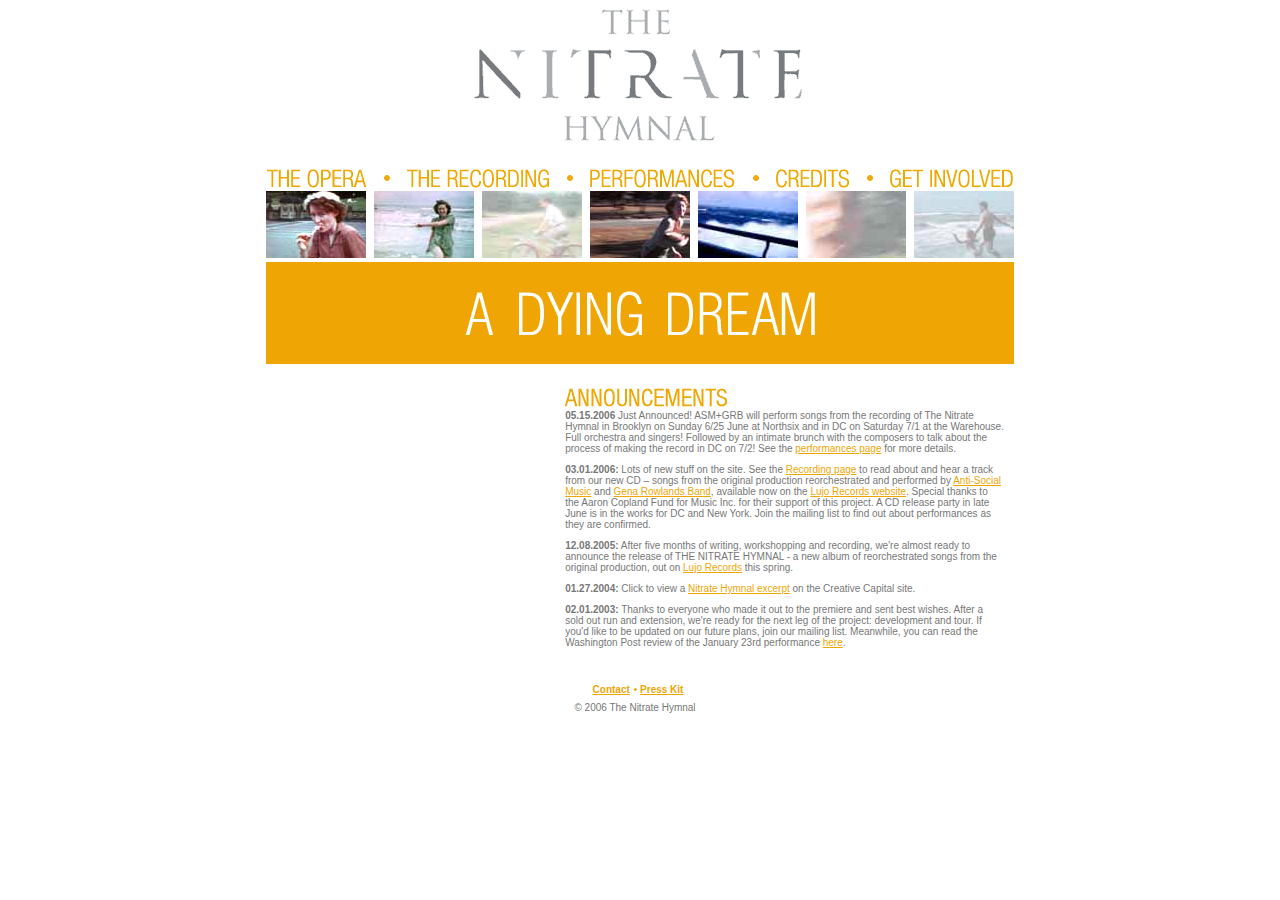
<file: index.html>
<!DOCTYPE html>
<html lang="en" dir="ltr">

<head>
	<meta http-equiv="Content-Type" content="text/html;charset=UTF-8" />
	<title>The Nitrate Hymnal</title>
	<link rel="stylesheet" href="/css/nh.css" type="text/css" />
	<script language="javascript" type="text/javascript" src="film.js"></script>
</head>


<body class="homepage">
	<h1>The Nitrate Hymnal</h1>
	<div id="navigation">
		<div>
			<a href="#" class="closenav" onclick="closeNav()">&times;</a>
			<ul class="nobullet" role="navigation">
				<li id="nav1"><a href="opera.html">The Opera</a></li>
				<li id="nav2"><a href="recording.html">The Recording</a></li>
				<li id="nav3"><a href="show.html">Performances</a></li>
				<li id="nav4"><a href="credits.html">Credits</a></li>
				<li id="nav5"><a href="involved.html">Get Involved</a></li>
			</ul>
		</div>
	</div>
	<a href="#" class="opennav" onclick="openNav()">&equiv;</a>
	<div id="content">
		<h2>A Dying Dream</h2>
		<div class="left_panel">
		</div>
		<div class="right_panel">
<h3>Announcements</h3>
<p><strong>05.15.2006</strong> Just Announced! ASM+GRB will perform songs from the recording of The Nitrate Hymnal in Brooklyn on Sunday 6/25 June at Northsix and in DC on Saturday 7/1 at the Warehouse. Full orchestra and singers! Followed by an intimate brunch with the composers to talk about the process of making the record in DC on 7/2! See the <a class="homepage" href="/show.html">performances page</a> for more details.</p>
<p><strong>03.01.2006:</strong> Lots of new stuff on the site.  See the <a class="homepage" href="recording.html">Recording page</a> to read about and hear a track from our new CD &ndash; songs from the original production reorchestrated and performed by <a class="homepage" href="https://www.antisocialmusic.org" target="new">Anti-Social Music</a> and <a class="homepage" href="http://www.genarowlandsband.com" target="new">Gena Rowlands Band</a>, available now on the <a class="homepage" href="http://www.lujorecords.com/store.php" target="new">Lujo Records website</a>. Special thanks to the Aaron Copland Fund for Music Inc. for their support of this project.  A CD release party in late June is in the works for DC and New York. Join the mailing list to find out about performances as they are confirmed.</p>
<p><strong>12.08.2005:</strong> After five months of writing, workshopping and recording, we're almost ready to announce the release of THE NITRATE HYMNAL - a new album of reorchestrated songs from the original production, out on <a class="homepage" href="http://www.lujorecords.com/" target="new">Lujo Records</a> this spring.</p>
<p><strong>01.27.2004:</strong> Click to view a <a class="homepage" href="http://www.channel.creative-capital.org/webcast_detail_61.html" target="new">Nitrate Hymnal excerpt</a> on the Creative Capital site.</p>
<p><strong>02.01.2003:</strong> Thanks to everyone who made it out to the premiere and sent best wishes.  After a sold out run and extension, 
we're ready for the next leg of the project: development and tour.  If you'd like to be updated on our future plans, join our mailing list.  
Meanwhile, you can read the Washington Post review of the January 23rd performance <a class="homepage" href="presskit.html">here</a>.</p>
<!--
<p><strong>01.24.2003:</strong> We have added a show on Sunday, 26 January 2003 at 2 p.m. Tickets can be reserved through <a class="homepage" href="mailto:info@nitratehymnal.net">info@nitratehymnal.net</a>. <a class="homepage" href="show.html">[Performances]</a></p>
<p><strong>01.24.2003:</strong> Thanks to everyone who came out last night. We are now completely sold out for the weekend (Friday and Saturday). That's right, <u>SOLD OUT</u>. We couldn't be more excited.  Check back here at the website after 10 p.m. tonight for information on whether we will add a Sunday performance. Join our mailing list and you'll get an e-mail from us when the site is updated. Cheers!</p>
<p><strong>01.19.2003:</strong> Posters are printed and you can have one of your very own if you like. They'll be for sale at the show for $6 ea.  <a class="homepage" href="postcards.html">[Poster Info]</a></p>
<p><strong>12.22.2002: </strong> We'd like to welcome aboard Hai-Ting Chinn (from New York) and Brian Baker (from Philly) who will be joining Cesar Guadamuz and Susan Oetgen in the cast.  The orchestra for the premiere will include Nate Burke (guitar), Chris Hamley (guitar), James Wolf (violin), Philippa Thompson (violin), Leanne Darling (viola), Amy Domingues (cello), Tunde Oyewole (bass), and Vin Novara (percussion). <a class="homepage" href="credits.html">[Credits]</a></p>
-->
		</div>
	</div>
	<div id="footer">
		<ul class="nobullet" id="secondary_navigation">
			<li><a href="mailto:info@nitratehymnal.net">Contact</a></li>
			<li><a href="presskit.html">Press Kit</a></li>
		</ul>
		<p>&copy; 2006 The Nitrate Hymnal</p>
	</div>
</body>
</html>
</file>
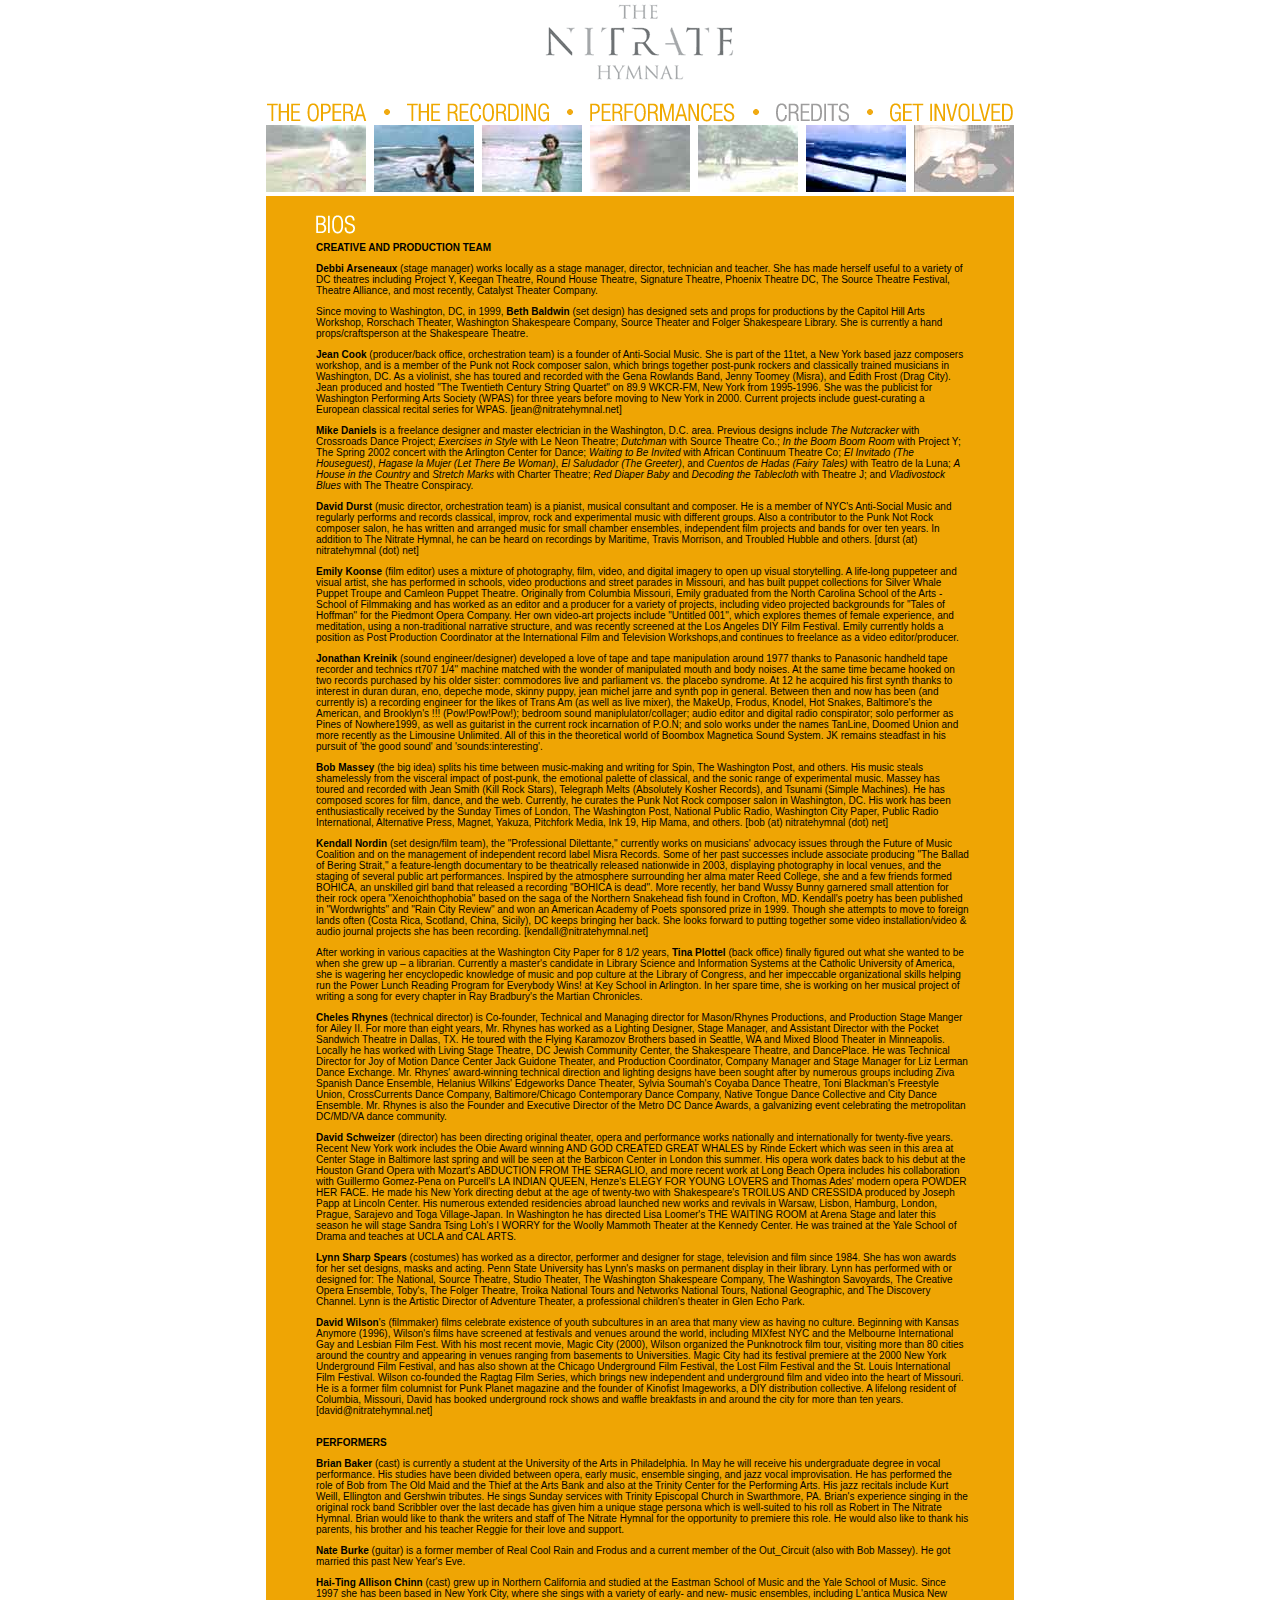
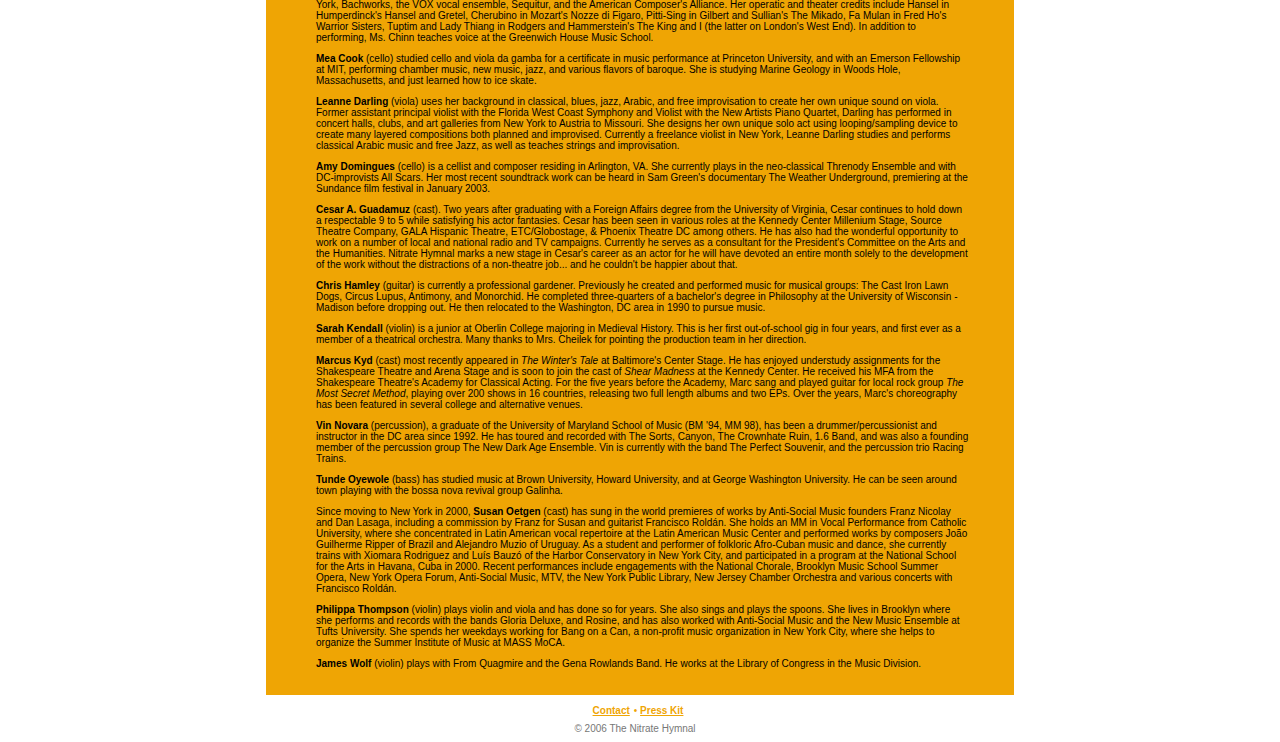
<file: bios.html>
<!DOCTYPE html>
<html lang="en" dir="ltr">

<head>
	<meta http-equiv="Content-Type" content="text/html;charset=UTF-8" />
	<title>The Nitrate Hymnal | Credits - Bios</title>
	<link rel="stylesheet" href="/css/nh.css" type="text/css" />
	<script language="javascript" type="text/javascript" src="film.js"></script>
</head>


<body class="subpage">
	<h1><a href="/">The Nitrate Hymnal | Credits - Bios</a></h1>
	<div id="navigation">
		<div>
			<a href="#" class="closenav" onclick="closeNav()">&times;</a>
			<ul class="nobullet" role="navigation">
				<li id="nav1"><a href="opera.html">The Opera</a></li>
				<li id="nav2"><a href="recording.html">The Recording</a></li>
				<li id="nav3"><a href="show.html">Performances</a></li>
				<li id="nav4"><span>Credits</span></li>
				<li id="nav5"><a href="involved.html">Get Involved</a></li>
			</ul>
		</div>
	</div>
	<a href="#" class="opennav" onclick="openNav()">&equiv;</a>
	<div id="content">
		<div class="single_panel">
<h2 class="singleline bios">Bios</h2>
<p><b>CREATIVE AND PRODUCTION TEAM</b></p>

<p id="arseneaux">
<b>Debbi Arseneaux</b> (stage manager) 
works locally as a stage manager, director, technician and teacher. She has made herself useful to a variety of DC theatres including Project Y, Keegan Theatre, Round House Theatre, Signature Theatre, Phoenix Theatre DC, The Source Theatre Festival, Theatre Alliance, and most recently, Catalyst Theater Company.
</p>

<p id="baldwin">
Since moving to Washington, DC, in 1999, <b>Beth Baldwin</b> (set design) has designed sets and props for productions by the Capitol Hill Arts Workshop, Rorschach Theater, Washington Shakespeare Company, Source Theater and Folger Shakespeare Library. She is currently a hand props/craftsperson at the Shakespeare Theatre.
</p>

<p id="cook">
<b>Jean Cook</b> (producer/back office, orchestration team) is a founder of Anti-Social Music. She is part of the 11tet, a New York based jazz composers workshop, and is a member of the Punk not Rock composer salon, which brings together post-punk rockers and classically trained musicians in Washington, DC. As a violinist, she has toured and recorded with the Gena Rowlands Band, Jenny Toomey (Misra), and Edith Frost (Drag City). Jean produced and hosted &quot;The Twentieth Century String Quartet&quot; on 89.9 WKCR-FM, New York from 1995-1996. She was the publicist for Washington Performing Arts Society (WPAS) for three years before moving to New York in 2000. Current projects include guest-curating a European classical recital series for WPAS. [jean&#064;nitratehymnal&#046;net]
</p>

<p id="daniels">
<b>Mike Daniels</b> is a freelance designer and master electrician in the Washington, D.C. area. Previous designs include <i>The Nutcracker</i> with Crossroads Dance Project; <i>Exercises in Style</i> with Le Neon Theatre; <i>Dutchman</i> with Source Theatre Co.; <i>In the Boom Boom Room</i> with Project Y; The Spring 2002 concert with the Arlington Center for Dance; <i>Waiting to Be Invited</i> with African Continuum Theatre Co; <i>El Invitado (The Houseguest)</i>, <i>Hagase la Mujer (Let There Be Woman)</i>, <i>El Saludador (The Greeter)</i>, and <i>Cuentos de Hadas (Fairy Tales)</i> with Teatro de la Luna; <i>A House in the Country</i> and <i>Stretch Marks</i> with Charter Theatre; <i>Red Diaper Baby</i> and <i>Decoding the Tablecloth</i> with Theatre J; and <i>Vladivostock Blues</i> with The Theatre Conspiracy.
</p>

<p id="durst"><b>David Durst</b> (music director, orchestration team) is a pianist, musical consultant and composer. He is a member of NYC's Anti-Social Music and regularly performs and records classical, improv, rock and experimental music with different groups. Also a contributor to the Punk Not Rock composer salon, he has written and arranged music for small chamber ensembles, independent film projects and bands for over ten years. In addition to The Nitrate Hymnal, he can be heard on recordings by Maritime, Travis Morrison, and Troubled Hubble and others. [durst (at) nitratehymnal (dot) net]
</p>

<p id="koonse"><b>Emily Koonse</b> (film editor) uses a mixture of photography, film, video, and digital imagery to open up visual storytelling. A life-long puppeteer and visual artist, she has performed in schools, video productions and street parades in Missouri, and has built puppet collections for Silver Whale Puppet Troupe and Camleon Puppet Theatre. Originally from Columbia Missouri, Emily graduated from the North Carolina School of the Arts - School of Filmmaking and has worked as an editor and a producer for a variety of projects, including video projected backgrounds for &quot;Tales of Hoffman&quot; for the Piedmont Opera Company. Her own video-art projects include &quot;Untitled 001&quot;, which explores themes of female experience, and meditation, using a non-traditional narrative structure, and was recently screened at the Los Angeles DIY Film Festival. Emily currently holds a position as Post Production Coordinator at the International Film and Television Workshops,and continues to freelance as a video editor/producer.
</p>

<p id="kreinik"><b>Jonathan Kreinik</b> (sound engineer/designer) developed a love of tape and tape manipulation around 1977 thanks to Panasonic handheld tape recorder and technics rt707 1/4&quot; machine matched with the wonder of manipulated mouth and body noises. At the same time became hooked on two records purchased by his older sister: commodores live and parliament vs. the placebo syndrome. At 12 he acquired his first synth thanks to interest in duran duran, eno, depeche mode, skinny puppy, jean michel jarre and synth pop in general. Between then and now has been (and currently is) a recording engineer for the likes of Trans Am (as well as live mixer), the MakeUp, Frodus, Knodel, Hot Snakes, Baltimore's the American, and Brooklyn's !!! (Pow!Pow!Pow!); bedroom sound maniplulator/collager; audio editor and digital radio conspirator; solo performer as Pines of Nowhere1999, as well as guitarist in the current rock incarnation of P.O.N; and solo works under the names TanLine, Doomed Union and more recently as the Limousine Unlimited. All of this in the theoretical world of Boombox Magnetica Sound System. JK remains steadfast in his pursuit of 'the good sound' and 'sounds:interesting'.
</p>

<p id="massey"><b>Bob Massey</b> (the big idea) splits his time between music-making and writing for Spin, The Washington Post, and others. His music steals shamelessly from the visceral impact of post-punk, the emotional palette of classical, and the sonic range of experimental music. Massey has toured and recorded with Jean Smith (Kill Rock Stars), Telegraph Melts (Absolutely Kosher Records), and Tsunami (Simple Machines). He has composed scores for film, dance, and the web. Currently, he curates the Punk Not Rock composer salon in Washington, DC. His work has been enthusiastically received by the Sunday Times of London, The Washington Post, National Public Radio, Washington City Paper, Public Radio International, Alternative Press, Magnet, Yakuza, Pitchfork Media, Ink 19, Hip Mama, and others. [bob (at) nitratehymnal (dot) net]
</p>

<p id="nordin"><b>Kendall Nordin</b> (set design/film team), the &quot;Professional Dilettante,&quot; currently works on musicians' advocacy issues through the Future of Music Coalition and on the management of independent record label Misra Records. Some of her past successes include associate producing &quot;The Ballad of Bering Strait,&quot; a feature-length documentary to be theatrically released nationwide in 2003, displaying photography in local venues, and the staging of several public art performances. Inspired by the atmosphere surrounding her alma mater Reed College, she and a few friends formed BOHICA, an unskilled girl band that released a recording &quot;BOHICA is dead&quot;. More recently, her band Wussy Bunny garnered small attention for their rock opera &quot;Xenoichthophobia&quot; based on the saga of the Northern Snakehead fish found in Crofton, MD. Kendall's poetry has been published in &quot;Wordwrights&quot; and &quot;Rain City Review&quot; and won an American Academy of Poets sponsored prize in 1999. Though she attempts to move to foreign lands often (Costa Rica, Scotland, China, Sicily), DC keeps bringing her back. She looks forward to putting together some video installation/video &amp; audio journal projects she has been recording. [kendall&#064;nitratehymnal&#046;net]
</p>

<p id="plottel">After working in various capacities at the Washington City Paper for 8 1/2 years, <b>Tina Plottel</b> (back office) finally figured out what she wanted to be when she grew up &#150; a librarian. Currently a master's candidate in Library Science and Information Systems at the Catholic University of America, she is wagering her encyclopedic knowledge of music and pop culture at the Library of Congress, and her impeccable organizational skills helping run the Power Lunch Reading Program for Everybody Wins! at Key School in Arlington. In her spare time, she is working on her musical project of writing a song for every chapter in Ray Bradbury's the Martian Chronicles.
</p>

<p id="rhynes"><b>Cheles Rhynes</b> (technical director) is Co-founder, Technical and Managing director for Mason/Rhynes Productions, and Production Stage Manger for Ailey II. For more than eight years, Mr. Rhynes has worked as a Lighting Designer, Stage Manager, and Assistant Director with the Pocket Sandwich Theatre in Dallas, TX. He toured with the Flying Karamozov Brothers based in Seattle, WA and Mixed Blood Theater in Minneapolis. Locally he has worked with Living Stage Theatre, DC Jewish Community Center, the Shakespeare Theatre, and DancePlace. He was Technical Director for Joy of Motion Dance Center Jack Guidone Theater, and Production Coordinator, Company Manager and Stage Manager for Liz Lerman Dance Exchange. Mr. Rhynes' award-winning technical direction and lighting designs have been sought after by numerous groups including Ziva Spanish Dance Ensemble, Helanius Wilkins' Edgeworks Dance Theater, Sylvia Soumah's Coyaba Dance Theatre, Toni Blackman's Freestyle Union, CrossCurrents Dance Company, Baltimore/Chicago Contemporary Dance Company, Native Tongue Dance Collective and City Dance Ensemble. Mr. Rhynes is also the Founder and Executive Director of the Metro DC Dance Awards, a galvanizing event celebrating the metropolitan DC/MD/VA dance community.
</p>

<p id="schweizer"><b>David Schweizer</b> (director) has been directing original theater, opera and performance works nationally and internationally for twenty-five years. Recent New York work includes the Obie Award winning AND GOD CREATED GREAT WHALES by Rinde Eckert which was seen in this area at Center Stage in Baltimore last spring and will be seen at the Barbicon Center in London this summer. His opera work dates back to his debut at the Houston Grand Opera with Mozart's ABDUCTION FROM THE SERAGLIO, and more recent work at Long Beach Opera includes his collaboration with Guillermo Gomez-Pena on Purcell's LA INDIAN QUEEN, Henze's ELEGY FOR YOUNG LOVERS and Thomas Ades' modern opera POWDER HER FACE. He made his New York directing debut at the age of twenty-two with Shakespeare's TROILUS AND CRESSIDA produced by Joseph Papp at Lincoln Center.  His numerous extended residencies abroad launched new works and revivals in Warsaw, Lisbon, Hamburg, London, Prague, Sarajevo and Toga Village-Japan. In Washington he has directed Lisa Loomer's THE WAITING ROOM at Arena Stage and later this season he will stage Sandra Tsing Loh's I WORRY for the Woolly Mammoth Theater at the Kennedy Center. He was trained at the Yale School of Drama and teaches at UCLA and CAL ARTS.
</p>

<p id="spears"><b>Lynn Sharp Spears</b> (costumes) has worked as a director, performer and designer for stage, television and film since 1984.  She has won awards for her set designs, masks and acting. Penn State University has Lynn's masks on permanent display in their library.  Lynn has performed with or designed for: The National, Source Theatre, Studio Theater, The Washington Shakespeare Company, The Washington Savoyards, The Creative Opera Ensemble, Toby's, The Folger Theatre, Troika National Tours and Networks National Tours, National Geographic, and The Discovery Channel.  Lynn is the Artistic Director of Adventure Theater, a professional children's theater in Glen Echo Park.
</p>

<p id="wilson"><b>David Wilson</b>'s (filmmaker) films celebrate existence of youth subcultures in an area that many view as having no culture. Beginning with Kansas Anymore (1996), Wilson's films have screened at festivals and venues around the world, including MIXfest NYC and the Melbourne International Gay and Lesbian Film Fest. With his most recent movie, Magic City (2000), Wilson organized the Punknotrock film tour, visiting more than 80 cities around the country and appearing in venues ranging from basements to Universities. Magic City had its festival premiere at the 2000 New York Underground Film Festival, and has also shown at the Chicago Underground Film Festival, the Lost Film Festival and the St. Louis International Film Festival. Wilson co-founded the Ragtag Film Series, which brings new independent and underground film and video into the heart of Missouri. He is a former film columnist for Punk Planet magazine and the founder of Kinofist Imageworks, a DIY distribution collective. A lifelong resident of Columbia, Missouri, David has booked underground rock shows and waffle breakfasts in and around the city for more than ten years. [david&#064;nitratehymnal&#046;net]
</p>

<br/>
<p><b>PERFORMERS</b></p>

<p id="baker"><b>Brian Baker</b> (cast) is currently a student at the University of the Arts in Philadelphia. In May he will receive his undergraduate degree in vocal performance. His studies have been divided between opera, early music, ensemble singing, and jazz vocal improvisation. He has performed the role of Bob from The Old Maid and the Thief at the Arts Bank and also at the Trinity Center for the Performing Arts. His jazz recitals include Kurt Weill, Ellington and Gershwin tributes. He sings Sunday services with Trinity Episcopal Church in Swarthmore, PA. Brian's experience singing in the original rock band Scribbler over the last decade has given him a unique stage persona which is well-suited to his roll as Robert in The Nitrate Hymnal. Brian would like to thank the writers and staff of The Nitrate Hymnal for the opportunity to premiere this role. He would also like to thank his parents, his brother and his teacher Reggie for their love and support.
</p>

<p id="burke"><b>Nate Burke</b> (guitar) is a former member of Real Cool Rain and Frodus and a current member of the Out_Circuit (also with Bob Massey). He got married this past New Year's Eve.
</p>

<p id="chinn"><b>Hai-Ting Allison Chinn</b> (cast) grew up in Northern California and studied at the Eastman School of Music and the Yale School of Music. Since 1997 she has been based in New York City, where she sings with a variety of early- and new- music ensembles, including L'antica Musica New York, Bachworks, the VOX vocal ensemble, Sequitur, and the American Composer's Alliance. Her operatic and theater credits include Hansel in Humperdinck's Hansel and Gretel, Cherubino in Mozart's Nozze di Figaro, Pitti-Sing in Gilbert and Sullian's The Mikado, Fa Mulan in Fred Ho's Warrior Sisters, Tuptim and Lady Thiang in Rodgers and Hammerstein's The King and I (the latter on London's West End). In addition to performing, Ms. Chinn teaches voice at the Greenwich House Music School.
</p>

<p id="cookm"><b>Mea Cook</b> (cello) studied cello and viola da gamba for a certificate in music performance at Princeton University, and with an Emerson Fellowship at MIT, performing chamber music, new music, jazz, and various flavors of baroque. She is studying Marine Geology in Woods Hole, Massachusetts, and just learned how to ice skate.
</p>

<p id="darling"><b>Leanne Darling</b> (viola) uses her background in classical, blues, jazz, Arabic, and free improvisation to create her own unique sound on viola. Former assistant principal violist with the Florida West Coast Symphony and Violist with the New Artists Piano Quartet, Darling has performed in concert halls, clubs, and art galleries from New York to Austria to Missouri. She designs her own unique solo act using looping/sampling device to create many layered compositions both planned and improvised. Currently a freelance violist in New York, Leanne Darling studies and performs classical Arabic music and free Jazz, as well as teaches strings and improvisation.
</p>

<p id="domingues"><b>Amy Domingues</b> (cello) is a cellist and composer residing in Arlington, VA. She currently plays in the neo-classical Threnody Ensemble and with DC-improvists All Scars. Her most recent soundtrack work can be heard in Sam Green's documentary The Weather Underground, premiering at the Sundance film festival in January 2003.
</p>

<p id="guadamuz"><b>Cesar A. Guadamuz</b> (cast). Two years after graduating with a Foreign Affairs degree from the University of Virginia, Cesar continues to hold down a respectable 9 to 5 while satisfying his actor fantasies. Cesar has been seen in various roles at the Kennedy Center Millenium Stage, Source Theatre Company, GALA Hispanic Theatre, ETC/Globostage, &amp; Phoenix Theatre DC among others. He has also had the wonderful opportunity to work on a number of local and national radio and TV campaigns. Currently he serves as a consultant for the President's Committee on the Arts and the Humanities. Nitrate Hymnal marks a new stage in Cesar's career as an actor for he will have devoted an entire month solely to the development of the work without the distractions of a non-theatre job... and he couldn't be happier about that.
</p>

<p id="hamley"><b>Chris Hamley</b> (guitar) is currently a professional gardener. Previously he created and performed music for musical groups: The Cast Iron Lawn Dogs, Circus Lupus, Antimony, and Monorchid. He completed three-quarters of a bachelor's degree in Philosophy at the University of Wisconsin - Madison before dropping out. He then relocated to the Washington, DC area in 1990 to pursue music.
</p>

<p id="kendall"><b>Sarah Kendall</b> (violin) is a junior at Oberlin College majoring in Medieval History.  This is her first out-of-school gig in four years, and first ever as a member of a theatrical orchestra. Many thanks to Mrs. Cheilek for pointing the production team in her direction.
</p>

<p id="kyd"><b>Marcus Kyd</b> (cast) most recently appeared in <i>The Winter's Tale</i> at Baltimore's Center Stage. He has enjoyed understudy assignments for the Shakespeare Theatre and Arena Stage and is soon to join the cast of <i>Shear Madness</i> at the Kennedy Center. He received his MFA from the Shakespeare Theatre's Academy for Classical Acting. For the five years before the Academy, Marc sang and played guitar for local rock group <i>The Most Secret Method</i>, playing over 200 shows in 16 countries, releasing two full length albums and two EPs. Over the years, Marc's choreography has been featured in several college and alternative venues.
</p>

<p id="novara"><b>Vin Novara</b> (percussion), a graduate of the University of Maryland School of Music (BM '94, MM 98), has been a drummer/percussionist and instructor in the DC area since 1992. He has toured and recorded with The Sorts, Canyon, The Crownhate Ruin, 1.6 Band, and was also a founding member of the percussion group The New Dark Age Ensemble. Vin is currently with the band The Perfect Souvenir, and the percussion trio Racing Trains.
</p>

<p id="oyewole"><b>Tunde Oyewole</b> (bass) has studied music at Brown University, Howard University, and at George Washington University. He can be seen around town playing with the bossa nova revival group Galinha.
</p>

<p id="oetgen">Since moving to New York in 2000, <b>Susan Oetgen</b> (cast) has sung in the world premieres of works by Anti-Social Music founders Franz Nicolay and Dan Lasaga, including a commission by Franz for Susan and guitarist Francisco Rold&aacute;n. She holds an MM in Vocal Performance from Catholic University, where she concentrated in Latin American vocal repertoire at the Latin American Music Center and performed works by composers Jo&atilde;o Guilherme Ripper of Brazil and Alejandro Muzio of Uruguay. As a student and performer of folkloric Afro-Cuban music and dance, she currently trains with Xiomara Rodriguez and Lu&iacute;s Bauz&oacute; of the Harbor Conservatory in New York City, and participated in a program at the National School for the Arts in Havana, Cuba in 2000. Recent performances include engagements with the National Chorale, Brooklyn Music School Summer Opera, New York Opera Forum, Anti-Social Music, MTV, the New York Public Library, New Jersey Chamber Orchestra and various concerts with Francisco Rold&aacute;n.
</p>

<p id="thompson"><b>Philippa Thompson</b> (violin) plays violin and viola and has done so for years. She also sings and plays the spoons. She lives in Brooklyn where she performs and records with the bands Gloria Deluxe, and Rosine, and has also worked with Anti-Social Music and the New Music Ensemble at Tufts University. She spends her weekdays working for Bang on a Can, a non-profit music organization in New York City, where she helps to organize the Summer Institute of Music at MASS MoCA.
</p>

<p id="wolf"><b>James Wolf</b> (violin) plays with From Quagmire and the Gena Rowlands Band. He works at the Library of Congress in the Music Division.
</p>

		</div>
	</div>
	<div id="footer">
		<ul class="nobullet" id="secondary_navigation">
			<li><a href="mailto:info@nitratehymnal.net">Contact</a></li>
			<li><a href="presskit.html">Press Kit</a></li>
		</ul>
		<p>&copy; 2006 The Nitrate Hymnal</p>
	</div>
</body>
</html>
</file>
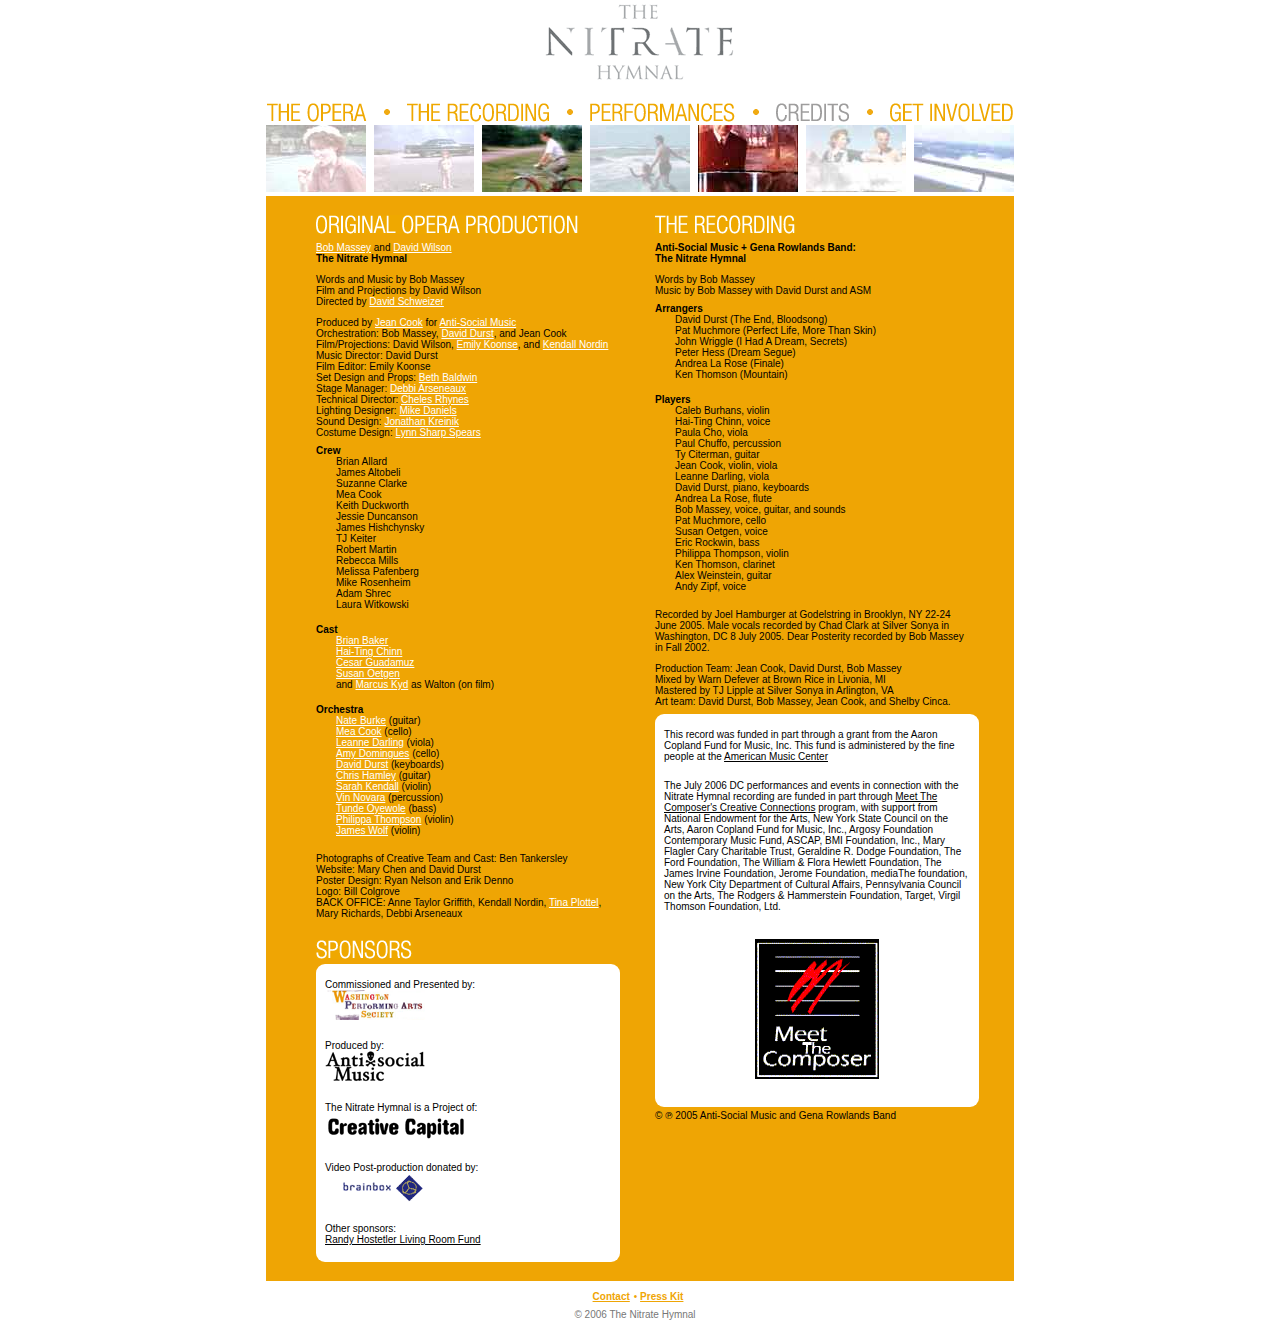
<file: credits.html>
<!DOCTYPE html>
<html lang="en" dir="ltr">

<head>
	<meta http-equiv="Content-Type" content="text/html;charset=UTF-8" />
	<title>The Nitrate Hymnal | Credits</title>
	<link rel="stylesheet" href="/css/nh.css" type="text/css" />
	<script language="javascript" type="text/javascript" src="film.js"></script>
</head>


<body class="subpage">
	<h1><a href="/">The Nitrate Hymnal | Credits</a></h1>
	<div id="navigation">
		<div>
			<a href="#" class="closenav" onclick="closeNav()">&times;</a>
			<ul class="nobullet" role="navigation">
				<li id="nav1"><a href="opera.html">The Opera</a></li>
				<li id="nav2"><a href="recording.html">The Recording</a></li>
				<li id="nav3"><a href="show.html">Performances</a></li>
				<li id="nav4"><span>Credits</span></li>
				<li id="nav5"><a href="involved.html">Get Involved</a></li>
			</ul>
		</div>
	</div>
	<a href="#" class="opennav" onclick="openNav()">&equiv;</a>
	<div id="content">
		<div class="left_panel">
<h2 class="singleline originalopera">Original Opera Production</h2>
<p>
<a href="bios.html#massey">Bob Massey</a> and <a href="bios.html#wilson">David Wilson</a><br/>
<b>The Nitrate Hymnal</b>
</p>

<p>
Words and Music by Bob Massey<br/>
Film and Projections by David Wilson<br/>
Directed by <a href="bios.html#schweizer">David Schweizer</a>
</p>

<p>
Produced by <a href="bios.html#cook">Jean Cook</a> for <a href="http://www.antisocialmusic.org">Anti-Social Music</a><br/>
Orchestration: Bob Massey, <a href="bios.html#durst">David Durst</a>, and Jean Cook<br/>
Film/Projections: David Wilson, <a href="bios.html#koonse">Emily Koonse</a>, and <a href="bios.html#nordin">Kendall Nordin</a><br/>
Music Director: David Durst<br/>
Film Editor: Emily Koonse<br/>
Set Design and Props: <a href="bios.html#baldwin">Beth Baldwin</a><br/>
Stage Manager: <a href="bios.html#arseneaux">Debbi Arseneaux</a><br/>
Technical Director: <a href="bios.html#rhynes">Cheles Rhynes</a><br/>
Lighting Designer: <a href="bios.html#daniels">Mike Daniels</a><br/>
Sound Design: <a href="bios.html#kreinik">Jonathan Kreinik</a><br/>
Costume Design: <a href="bios.html#spears">Lynn Sharp Spears</a><br/>
</p>

<h3 class="creditlist">Crew</h3>
<ul class="creditlist">
	<li>Brian Allard</li>
	<li>James Altobeli</li>
	<li>Suzanne Clarke</li>
	<li>Mea Cook</li>
	<li>Keith Duckworth</li>
	<li>Jessie Duncanson</li>
	<li>James Hishchynsky</li>
	<li>TJ Keiter</li>
	<li>Robert Martin</li>
	<li>Rebecca Mills</li>
	<li>Melissa Pafenberg</li>
	<li>Mike Rosenheim</li>
	<li>Adam Shrec</li>
	<li>Laura Witkowski</li>
</ul>

<h3 class="creditlist">Cast</h3>
<ul class="creditlist">
	<li><a href="bios.html#baker">Brian Baker</a></li>
	<li><a href="bios.html#chinn">Hai-Ting Chinn</a></li>
	<li><a href="bios.html#guadamuz">Cesar Guadamuz</a></li>
	<li><a href="bios.html#oetgen">Susan Oetgen</a></li>
	<li>and <a href="bios.html#kyd">Marcus Kyd</a> as Walton (on film)</li>
</ul>

<h3 class="creditlist">Orchestra</h3>
<ul class="creditlist">
	<li><a href="bios.html#burke">Nate Burke</a> (guitar)</li>
	<li><a href="bios.html#cookm">Mea Cook</a> (cello)</li>
	<li><a href="bios.html#darling">Leanne Darling</a> (viola)</li>
	<li><a href="bios.html#domingues">Amy Domingues</a> (cello)</li>
	<li><a href="bios.html#durst">David Durst</a> (keyboards)</li>
	<li><a href="bios.html#hamley">Chris Hamley</a> (guitar)</li>
	<li><a href="bios.html#kendall">Sarah Kendall</a> (violin)</li>
	<li><a href="bios.html#novara">Vin Novara</a> (percussion)</li>
	<li><a href="bios.html#oyewole">Tunde Oyewole</a> (bass)</li>
	<li><a href="bios.html#thompson">Philippa Thompson</a> (violin)</li>
	<li><a href="bios.html#wolf">James Wolf</a> (violin)</li>
</ul>


<p>
Photographs of Creative Team and Cast: Ben Tankersley<br/>
Website: Mary Chen and David Durst<br/>
Poster Design: Ryan Nelson and Erik Denno<br/>
Logo: Bill Colgrove<br/>
BACK OFFICE: Anne Taylor Griffith, Kendall Nordin, <a href="bios.html#plottel">Tina Plottel</a>, Mary Richards, Debbi Arseneaux
</p>


<h2 class="singleline sponsors">Sponsors</h2>
<div class="sponsors">
<!--
<table width="100%" cellpadding="0" cellspacing="0" border="0">
	<tr valign="top">
		<td align="left"><img src="/images/corner_nw.gif" alt="" width="9" height="9" border="0" /></td>
		<td align="right"><img src="/images/corner_ne.gif" alt="" width="9" height="9" border="0" /></td>
	</tr>
</table>
-->
	<p>
	Commissioned and Presented by:<br/>
	<a href="http://www.wpas.org" target="new"><img src="/images/logo_wpas.gif" alt="Washington Performing Arts Society" width="100" height="30" border="0" /></a>
	</p>

	<p>
	Produced by:<br/>
	<a href="http://www.antisocialmusic.org" target="new"><img src="/images/logo_asm.gif" alt="Antisocial Music" width="100" height="31" border="0" /></a>
	</p>

	<p>
	The Nitrate Hymnal is a Project of:<br/>
	<a href="http://www.creative-capital.org" target="new"><img src="/images/logo_cc.gif" alt="Creative Capital" width="142" height="29" border="0" /></a>
	</p>

	<p>
	Video Post-production donated by:<br/>
	<a href="http://www.brainbox.tv" target="new"><img src="/images/logo_brainbox.gif" alt="Brainbox" width="100" height="30" border="0" /></a>
	</p>
<!--
	<p>
	Web Site hosting by:<br/>
	<a href="http://www.logjamming.com" target="new"><img src="/images/logo_logjamming.gif" alt="Logjamming" width="250" height="36" border="0" /></a>
	</p>
-->
	<p>
	Other sponsors:<br/>
	<a href="http://www.livingroom.org" target="new">Randy Hostetler Living Room Fund</a>
	</p>
</div>

		</div>
		<div class="right_panel">
<h2 class="singleline recording">The Recording</h2>
<p><b>Anti-Social Music + Gena Rowlands Band:<br/>The Nitrate Hymnal</b></p>

<p>
Words by Bob Massey<br/>
Music by Bob Massey with David Durst and ASM<br/>
</p>

<h3 class="creditlist">Arrangers</h3>
<ul class="creditlist">
	<li>David Durst (The End, Bloodsong)</li>
	<li>Pat Muchmore (Perfect Life, More Than Skin)</li>
	<li>John Wriggle (I Had A Dream, Secrets)</li>
	<li>Peter Hess (Dream Segue)</li>
	<li>Andrea La Rose (Finale)</li>
	<li>Ken Thomson (Mountain)</li>
</ul>

<h3 class="creditlist">Players</h3>
<ul class="creditlist">
	<li>Caleb Burhans, violin</li>
	<li>Hai-Ting Chinn, voice</li>
	<li>Paula Cho, viola</li>
	<li>Paul Chuffo, percussion</li>
	<li>Ty Citerman, guitar</li>
	<li>Jean Cook, violin, viola</li>
	<li>Leanne Darling, viola</li>
	<li>David Durst, piano, keyboards</li>
	<li>Andrea La Rose, flute</li>
	<li>Bob Massey, voice, guitar, and sounds</li>
	<li>Pat Muchmore, cello</li>
	<li>Susan Oetgen, voice</li>
	<li>Eric Rockwin, bass</li>
	<li>Philippa Thompson, violin</li>
	<li>Ken Thomson, clarinet</li>
	<li>Alex Weinstein, guitar</li>
	<li>Andy Zipf, voice</li>
</ul>

<p>Recorded by Joel Hamburger at Godelstring in Brooklyn, NY 22-24 June 2005.  Male vocals recorded by Chad Clark at Silver Sonya in Washington, DC 8 July 2005.  Dear Posterity recorded by Bob Massey in Fall 2002.</p>

<p>
Production Team: Jean Cook, David Durst, Bob Massey<br/>
Mixed by Warn Defever at Brown Rice in Livonia, MI<br/>
Mastered by TJ Lipple at Silver Sonya in Arlington, VA<br/>
Art team: David Durst, Bob Massey, Jean Cook, and Shelby Cinca.
</p>


<div class="sponsors">

	<p>This record was funded in part through a grant from the Aaron Copland Fund for Music, Inc.  This fund is administered by the fine people at the <a href="http://www.amc.net" target="new">American Music Center</a></p>

	<p>The July 2006 DC performances and events in connection with the Nitrate Hymnal recording are funded in part through <a href="http://www.meetthecomposer.org" target="new">Meet The Composer's Creative Connections</a> program, with support from National Endowment for the Arts, New York State Council on the Arts, Aaron Copland Fund for Music, Inc., Argosy Foundation Contemporary Music Fund, ASCAP, BMI Foundation, Inc., Mary Flagler Cary Charitable Trust, Geraldine R. Dodge Foundation, The Ford Foundation, The William &amp; Flora Hewlett Foundation, The James Irvine Foundation, Jerome Foundation, mediaThe foundation, New York City Department of Cultural Affairs, Pennsylvania Council on the Arts, The Rodgers &amp; Hammerstein Foundation, Target, Virgil Thomson Foundation, Ltd.</p>

	<p><center>
	<a href="http://www.meetthecomposer.org" target="new"><img src="/images/logo_mtc.gif" alt="Meet The Composer" width="124" height="140" border="0" /></a>
	</center></p>
</div>


<p>&copy; &copysr; 2005 Anti-Social Music and Gena Rowlands Band</p>

		</div>
	</div>
	<div id="footer">
		<ul class="nobullet" id="secondary_navigation">
			<li><a href="mailto:info@nitratehymnal.net">Contact</a></li>
			<li><a href="presskit.html">Press Kit</a></li>
		</ul>
		<p>&copy; 2006 The Nitrate Hymnal</p>
	</div>
</body>
</html>
</file>
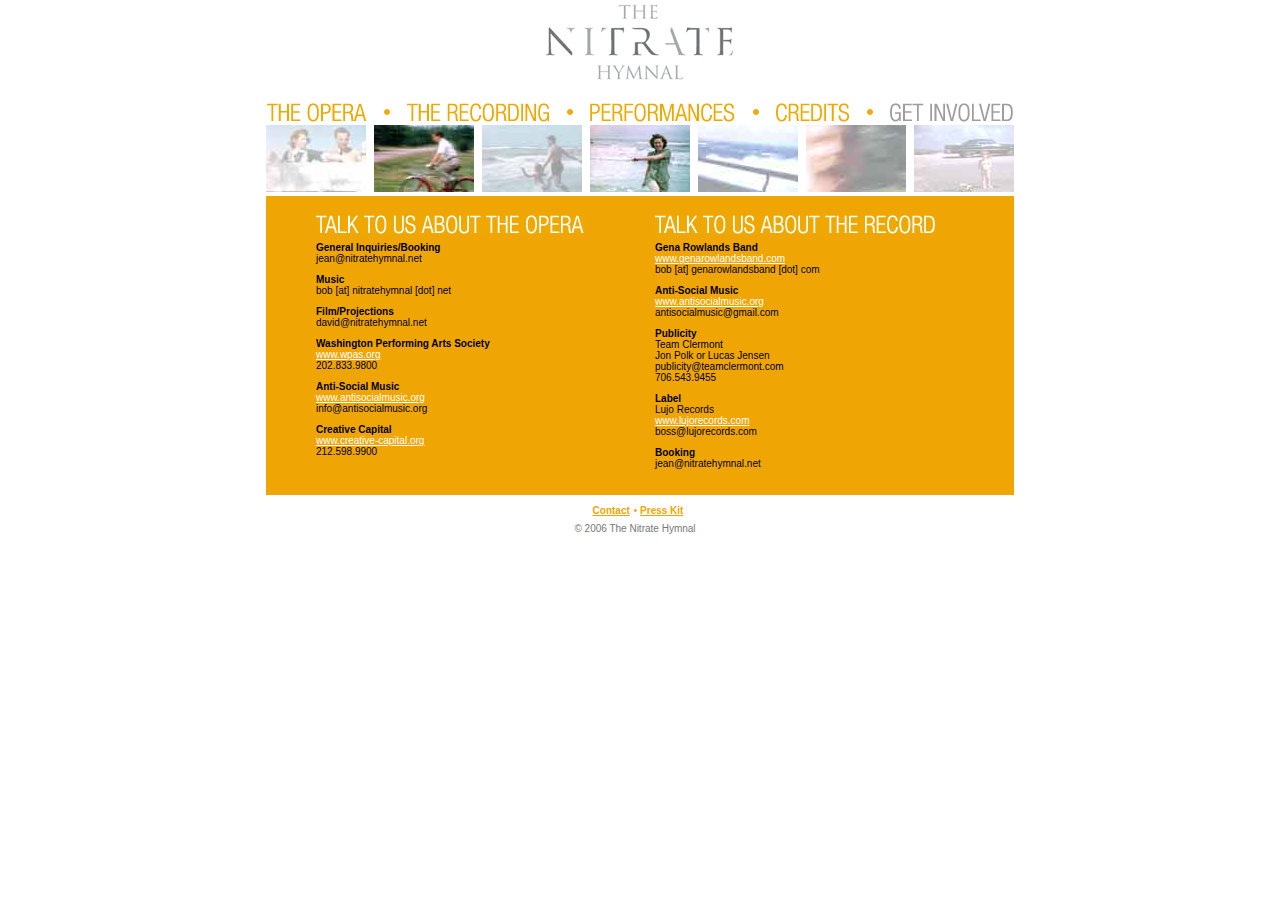
<file: involved.html>
<!DOCTYPE html>
<html lang="en" dir="ltr">

<head>
	<meta http-equiv="Content-Type" content="text/html;charset=UTF-8" />
	<title>The Nitrate Hymnal | Get Involved</title>
	<link rel="stylesheet" href="/css/nh.css" type="text/css" />
	<script language="javascript" type="text/javascript" src="film.js"></script>
</head>


<body class="subpage">
	<h1><a href="/">The Nitrate Hymnal | Get Involved</a></h1>
	<div id="navigation">
		<div>
			<a href="#" class="closenav" onclick="closeNav()">&times;</a>
			<ul role="navigation">
				<li id="nav1"><a href="opera.html">The Opera</a></li>
				<li id="nav2"><a href="recording.html">The Recording</a></li>
				<li id="nav3"><a href="show.html">Performances</a></li>
				<li id="nav4"><a href="credits.html">Credits</a></li>
				<li id="nav5"><span>Get Involved</span></li>
			</ul>
		</div>
	</div>
	<a href="#" class="opennav" onclick="openNav()">&equiv;</a>
	<div id="content">
		<div class="left_panel">
<h2 class="singleline talkopera">Talk To Us About The Opera</h2>
<p>
	<b>General Inquiries/Booking</b><br/>jean&#064;nitratehymnal&#046;net
</p>

<p>
	<b>Music</b><br/>bob [at] nitratehymnal [dot] net
</p>

<p>
	<b>Film/Projections</b><br/>david&#064;nitratehymnal&#046;net
</p>

<p>
	<b>Washington Performing Arts Society</b><br/>
	<a href="http://www.wpas.org">www.wpas.org</a><br/>
	202.833.9800
</p>

<p>
	<b>Anti-Social Music</b><br/>
	<a href="http://www.antisocialmusic.org" target="new">www.antisocialmusic.org</a><br/>
	info&#064;antisocialmusic&#046;org
</p>

<p>
	<b>Creative Capital</b><br/>
	<a href="http://www.creative-capital.org" target="new">www.creative-capital.org</a><br/>
	212.598.9900
</p>

		</div>
		<div class="right_panel">
<h2 class="singleline talkrecord">Talk To Us About The Record</h2>
<p>
	<b>Gena Rowlands Band</b><br/>
	<a href="http://www.genarowlandsband.com" target="new">www.genarowlandsband.com</a><br/>
	bob [at] genarowlandsband [dot] com
</p>

<p>
	<b>Anti-Social Music</b><br/>
	<a href="http://www.antisocialmusic.org" target="new">www.antisocialmusic.org</a><br/>
	antisocialmusic&#064;gmail&#046;com<br/>
</p>

<p>
	<b>Publicity</b><br/>
	Team Clermont<br/>
	Jon Polk or Lucas Jensen<br/>
	publicity&#064;teamclermont&#046;com<br/>
	706.543.9455
</p>

<p>
	<b>Label</b><br/>
	Lujo Records<br/>
	<a href="http://www.lujorecords.com" target="new">www.lujorecords.com</a><br/>
	boss&#064;lujorecords&#046;com
</p>

<p>
	<b>Booking</b><br/>
	jean&#064;nitratehymnal&#046;net
</p>

		</div>
	</div>
	<div id="footer">
		<ul class="nobullet" id="secondary_navigation">
			<li><a href="mailto:info@nitratehymnal.net">Contact</a></li>
			<li><a href="presskit.html">Press Kit</a></li>
		</ul>
		<p>&copy; 2006 The Nitrate Hymnal</p>
	</div>
</body>
</html>
</file>
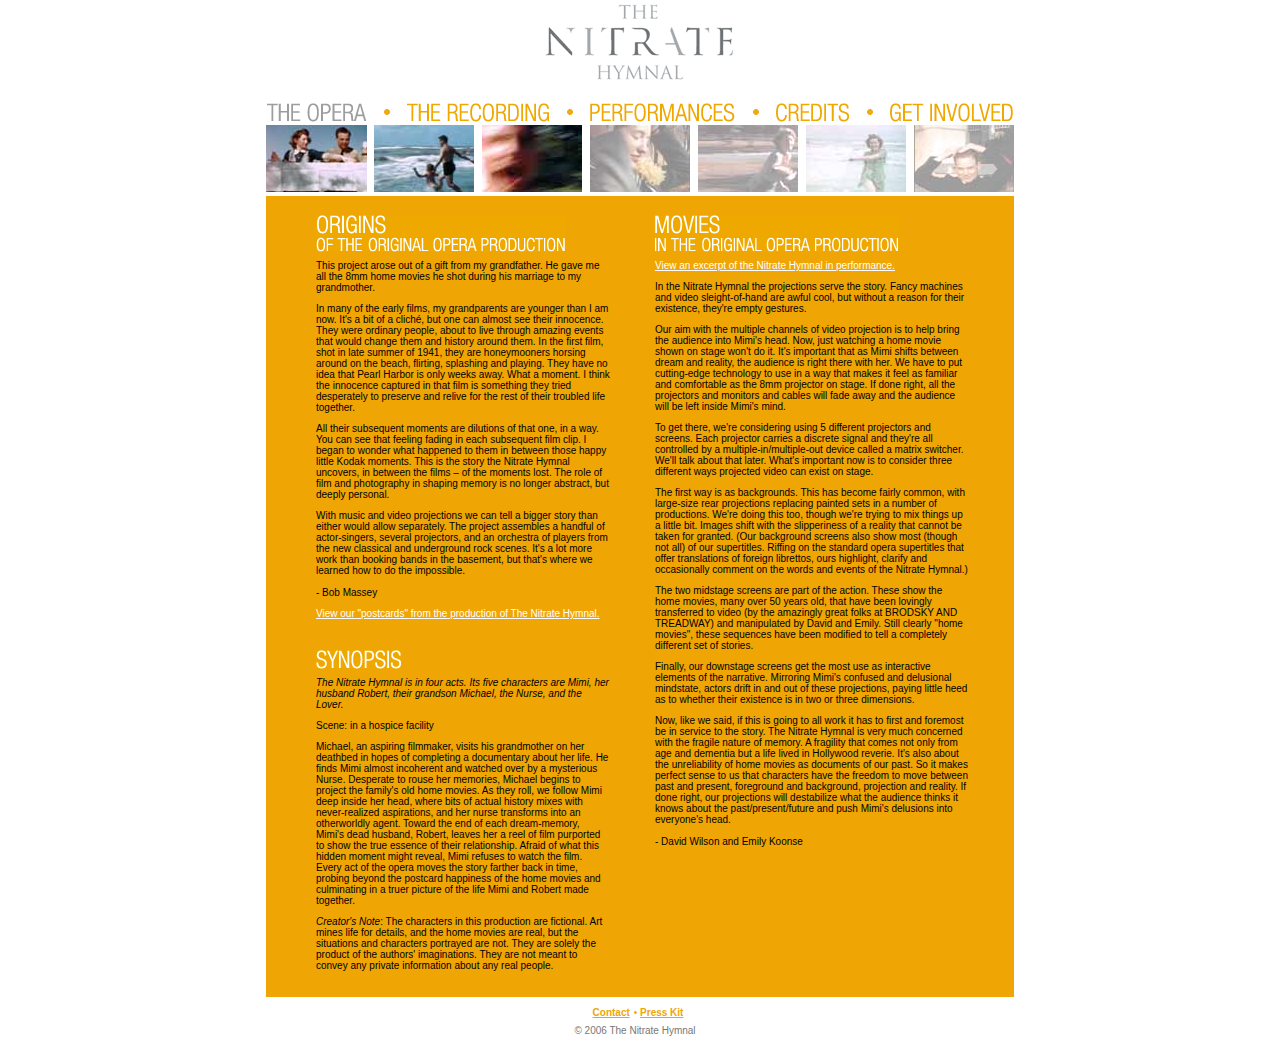
<file: opera.html>
<!DOCTYPE html>
<html lang="en" dir="ltr">

<head>
	<meta http-equiv="Content-Type" content="text/html;charset=UTF-8" />
	<title>The Nitrate Hymnal | The Opera</title>
	<link rel="stylesheet" href="/css/nh.css" type="text/css" />
	<script language="javascript" type="text/javascript" src="film.js"></script>
</head>


<body class="subpage">
	<h1><a href="/">The Nitrate Hymnal | The Opera</a></h1>
	<div id="navigation">
		<div>
			<a href="#" class="closenav" onclick="closeNav()">&times;</a>
			<ul class="nobullet" role="navigation">
				<li id="nav1"><span>The Opera</span></li>
				<li id="nav2"><a href="recording.html">The Recording</a></li>
				<li id="nav3"><a href="show.html">Performances</a></li>
				<li id="nav4"><a href="credits.html">Credits</a></li>
				<li id="nav5"><a href="involved.html">Get Involved</a></li>
			</ul>
		</div>
	</div>
	<a href="#" class="opennav" onclick="openNav()">&equiv;</a>
	<div id="content">
		<div class="left_panel">
<h2 class="doubleline origins">Origins of the Original Opera Production</h2>
<p>This project arose out of a gift from my grandfather. He gave me all the 8mm home movies he shot during his marriage to my grandmother.</p>

<p>In many of the early films, my grandparents are younger than I am now. It's a bit of a clich&eacute;, but one can almost see their innocence. They were ordinary people, about to live through amazing events that would change them and history around them. In the first film, shot in late summer of 1941, they are honeymooners horsing around on the beach, flirting, splashing and playing. They have no idea that Pearl Harbor is only weeks away. What a moment. I think the innocence captured in that film is something they tried desperately to preserve and relive for the rest of their troubled life together.</p>

<p>All their subsequent moments are dilutions of that one, in a way. You can see that feeling fading in each subsequent film clip. I began to wonder what happened to them in between those happy little Kodak moments. This is the story the Nitrate Hymnal uncovers, in between the films &ndash; of the moments lost. The role of film and photography in shaping memory is no longer abstract, but deeply personal.</p>

<p>With music and video projections we can tell a bigger story than either would allow separately. The project assembles a handful of actor-singers, several projectors, and an orchestra of players from the new classical and underground rock scenes. It's a lot more work than booking bands in the basement, but that's where we learned how to do the impossible.<br/><br/>- Bob Massey</p>

<p><a href="postcards.html">View our "postcards" from the production of The Nitrate Hymnal.</a></p>

<h2 class="singleline synopsis">Synopsis</h2>
<p><!--The Nitrate Hymnal tells the story of an American couple who, threatened by age and time, hope to preserve their youth by obsessively filming it.  The opera turns on the tension between the seen and unseen moments in a couple's life. The seen moments are captured on 8-MM home movies spanning 1941-1985 shot by a real couple (Massey's grandparents). The unseen moments are recreated by actors onstage. The narrative timeline moves backward from old age, through their marital and family crises, to the couple's carefree honeymoon in 1941.-->
<i>The Nitrate Hymnal is in four acts.  Its five characters are Mimi, her husband Robert, their grandson Michael, the Nurse, and the Lover.</i></p>

<p>Scene: in a hospice facility</p>

<p>Michael, an aspiring filmmaker, visits his grandmother on her deathbed in hopes of completing a documentary about her life.  He finds Mimi almost incoherent and watched over by a mysterious Nurse.  Desperate to rouse her memories, Michael begins to project the family's old home movies. As they roll, we follow Mimi deep inside her head, where bits of actual history mixes with never-realized aspirations, and her nurse transforms into an otherworldly agent.  Toward the end of each dream-memory, Mimi's dead husband, Robert, leaves her a reel of film purported to show the true essence of their relationship.  Afraid of what this hidden moment might reveal, Mimi refuses to watch the film.  Every act of the opera moves the story farther back in time, probing beyond the postcard happiness of the home movies and culminating in a truer picture of the life Mimi and Robert made together.</p>

<p><i>Creator's Note</i>: The characters in this production are fictional. Art mines life for details, and the home movies are real, but the situations and characters portrayed are not. They are solely the product of the authors' imaginations.  They are not meant to convey any private information about any real people.</p>
<!--
<p>The work is in four acts.  The five characters are Mimi, Robert, the Grandson, Nurse (aka the Destroyer), and the Lover.</p>
<p>Facing the end of her life, her memories all but lost, Mimi turns to home movies to recall the man she loved and the choices that led her here. Each act begins in a similar way: her grandson visits the hospital room to play the old home movies. When the movies roll, Mimi's recollections return - but her remorse mixes up dreams and history. Toward the end of each memory-dream, her dead husband, Robert, leaves Mimi a canister holding film purported to show the true fruit of their relationship. The possibilities include: the film of her husband's last wish (Act 1); the film of her son's suicide (Act 2); the film of her illicit wartime affair (Act 3). Mimi's paranoia turns her Nurse into the Destroyer, a mysterious persona come to reveal the true picture of Mimi's life.</p>
<p>Each act of the opera moves the story farther back in time, culminating in the true picture of the couple's life together. The Destroyer, having led Mimi back through her troubled life, opens the canister to reveal Robert's last gift to Mimi. The film inside shows the young, sexy, carefree newlyweds splashing through their Hawaiian honeymoon - just weeks before the 1941 attack on Pearl Harbor. More importantly, it shows the elusive spiritual state they spent a lifetime - and a lifetime's footage - trying to recapture.</p>
-->
		</div>
		<div class="right_panel">
<h2 class="doubleline movies">Movies in the Original Production</h2>
<p><a href="http://www.channel.creative-capital.org/webcast_detail_61.html" target="new">View an excerpt of the Nitrate Hymnal in performance.</a></p>

<p>In the Nitrate Hymnal the projections serve the story.  Fancy machines and video sleight-of-hand are awful cool, but without a reason for their existence, they're empty gestures.  </p>

<p>Our aim with the multiple channels of video projection is to help bring the audience into Mimi's head. Now, just watching a home movie shown on stage won't do it. It's important that as Mimi shifts between dream and reality, the audience is right there with her.  We have to put cutting-edge technology to use in a way that makes it feel as familiar and comfortable as the 8mm projector on stage.  If done right, all the projectors and monitors and cables will fade away and the audience will be left inside Mimi's mind.</p>

<p>To get there, we're considering using 5 different projectors and screens.  Each projector carries a discrete signal and they're all controlled by a multiple-in/multiple-out device called a matrix switcher.  We'll talk about that later.  What's important now is to consider three different ways projected video can exist on stage.</p>

<p>The first way is as backgrounds.  This has become fairly common, with large-size rear projections replacing painted sets in a number of productions.  We're doing this too, though we're trying to mix things up a little bit.  Images shift with the slipperiness of a reality that cannot be taken for granted.  (Our background screens also show most (though not all) of our supertitles.  Riffing on the standard opera supertitles that offer translations of foreign librettos, ours highlight, clarify and occasionally comment on the words and events of the Nitrate Hymnal.)</p>

<p>The two midstage screens are part of the action.  These show the home movies, many over 50 years old, that have been lovingly transferred to video (by the amazingly great folks at BRODSKY AND TREADWAY) and manipulated by David and Emily.  Still clearly "home movies", these sequences have been modified to tell a completely different set of stories.</p>

<p>Finally, our downstage screens get the most use as interactive elements of the narrative.  Mirroring Mimi's confused and delusional mindstate, actors drift in and out of these projections, paying little heed as to whether their existence is in two or three dimensions.</p>

<p>Now, like we said, if this is going to all work it has to first and foremost be in service to the story.  The Nitrate Hymnal is very much concerned with the fragile nature of memory.  A fragility that comes not only from age and dementia but a life lived in Hollywood reverie.  It's also about the unreliability of home movies as documents of our past.  So it makes perfect sense to us that characters have the freedom to move between past and present, foreground and background, projection and reality.  If done right, our projections will destabilize what the audience thinks it knows about the past/present/future and push Mimi's delusions into everyone's head.<br/><br/>
- David Wilson and Emily Koonse</p>
<!--
<p><strong>01.24.2003:</strong> We have added a show on Sunday, 26 January 2003 at 2 p.m. Tickets can be reserved through <a class="homepage" href="mailto:info@nitratehymnal.net">info@nitratehymnal.net</a>. <a class="homepage" href="show.html">[Performances]</a></p>
<p><strong>01.24.2003:</strong> Thanks to everyone who came out last night. We are now completely sold out for the weekend (Friday and Saturday). That's right, <u>SOLD OUT</u>. We couldn't be more excited.  Check back here at the website after 10 p.m. tonight for information on whether we will add a Sunday performance. Join our mailing list and you'll get an e-mail from us when the site is updated. Cheers!</p>
<p><strong>01.19.2003:</strong> Posters are printed and you can have one of your very own if you like. They'll be for sale at the show for $6 ea.  <a class="homepage" href="postcards.html">[Poster Info]</a></p>
<p><strong>12.22.2002: </strong> We'd like to welcome aboard Hai-Ting Chinn (from New York) and Brian Baker (from Philly) who will be joining Cesar Guadamuz and Susan Oetgen in the cast.  The orchestra for the premiere will include Nate Burke (guitar), Chris Hamley (guitar), James Wolf (violin), Philippa Thompson (violin), Leanne Darling (viola), Amy Domingues (cello), Tunde Oyewole (bass), and Vin Novara (percussion). <a class="homepage" href="credits.html">[Credits]</a></p>
-->
		</div>
	</div>
	<div id="footer">
		<ul class="nobullet" id="secondary_navigation">
			<li><a href="mailto:info@nitratehymnal.net">Contact</a></li>
			<li><a href="presskit.html">Press Kit</a></li>
		</ul>
		<p>&copy; 2006 The Nitrate Hymnal</p>
	</div>
</body>
</html>
</file>
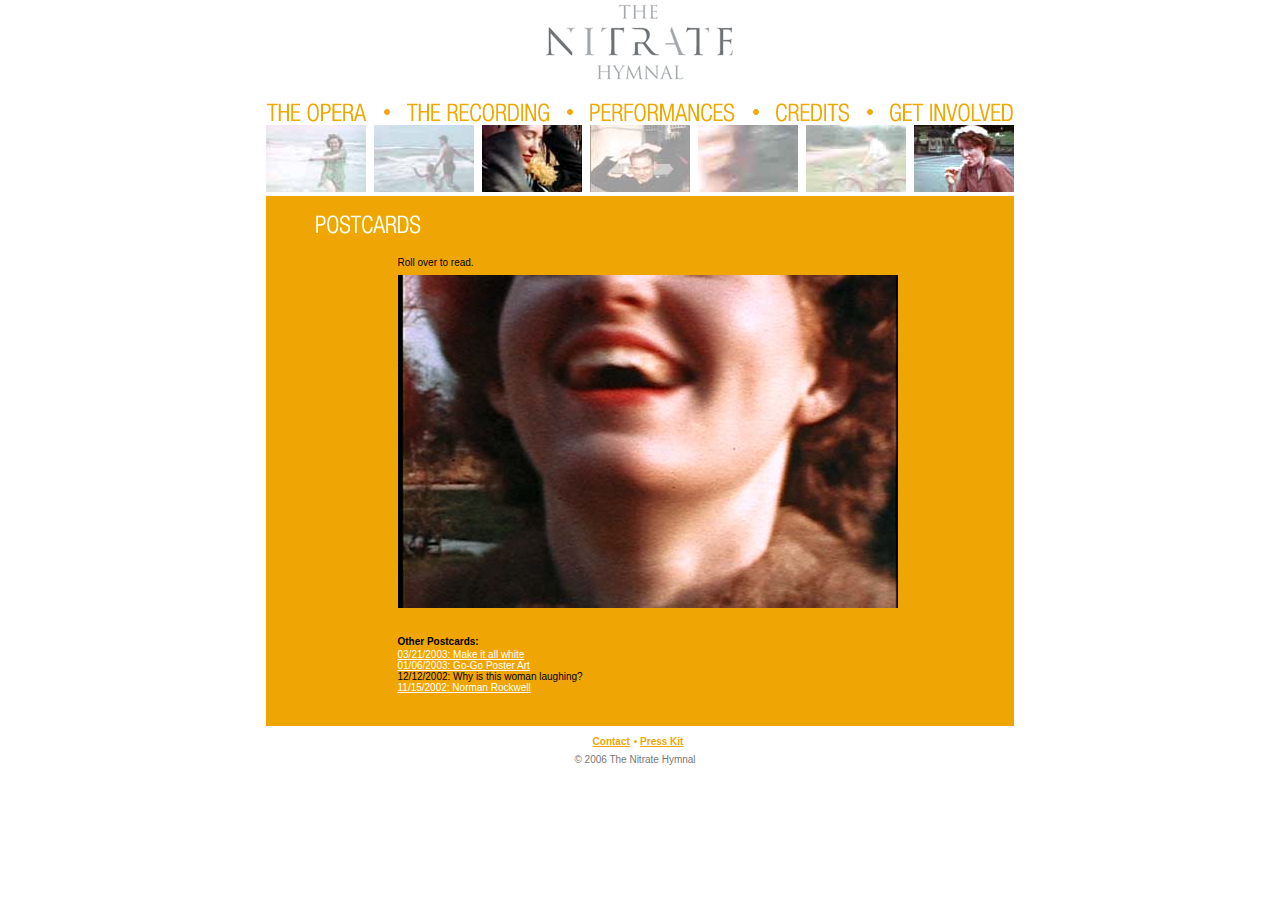
<file: postcard-mimi.html>
<!DOCTYPE html>
<html lang="en" dir="ltr">

<head>
	<meta http-equiv="Content-Type" content="text/html;charset=UTF-8" />
	<title>The Nitrate Hymnal | Postcard - mimi</title>
	<link rel="stylesheet" href="/css/nh.css" type="text/css" />
	<script language="javascript" type="text/javascript" src="film.js"></script>
</head>


<body class="subpage">
	<h1><a href="/">The Nitrate Hymnal | Postcard - mimi</a></h1>
	<div id="navigation">
		<div>
			<a href="#" class="closenav" onclick="closeNav()">&times;</a>
			<ul role="navigation">
				<li id="nav1"><a href="opera.html">The Opera</a></li>
				<li id="nav2"><a href="recording.html">The Recording</a></li>
				<li id="nav3"><a href="show.html">Performances</a></li>
				<li id="nav4"><a href="credits.html">Credits</a></li>
				<li id="nav5"><a href="involved.html">Get Involved</a></li>
			</ul>
		</div>
	</div>
	<a href="#" class="opennav" onclick="openNav()">&equiv;</a>
	<div id="content">
		<div class="single_panel">
<h2 class="singleline postcards">Postcards</h2>

<div class="postcards1">
	<p>Roll over to read.</p>
	<a href="#" id="postcard-mimi"></a>

	<h3 class="postcards">Other Postcards:</h3>
	<ul class="postcards">
		<li><a href="postcards.html">03/21/2003: Make it all white</a></li>
		<li><a href="postcard-poster.html">01/06/2003: Go-Go Poster Art</a></li>
		<li>12/12/2002: Why is this woman laughing?</li>
		<li><a href="postcard-rockwell.html">11/15/2002: Norman Rockwell</a></li>
	</ul>
</div>

		</div>
	</div>
	<div id="footer">
		<ul class="nobullet" id="secondary_navigation">
			<li><a href="mailto:info@nitratehymnal.net">Contact</a></li>
			<li><a href="presskit.html">Press Kit</a></li>
		</ul>
		<p>&copy; 2006 The Nitrate Hymnal</p>
	</div>
</body>
</html>
</file>
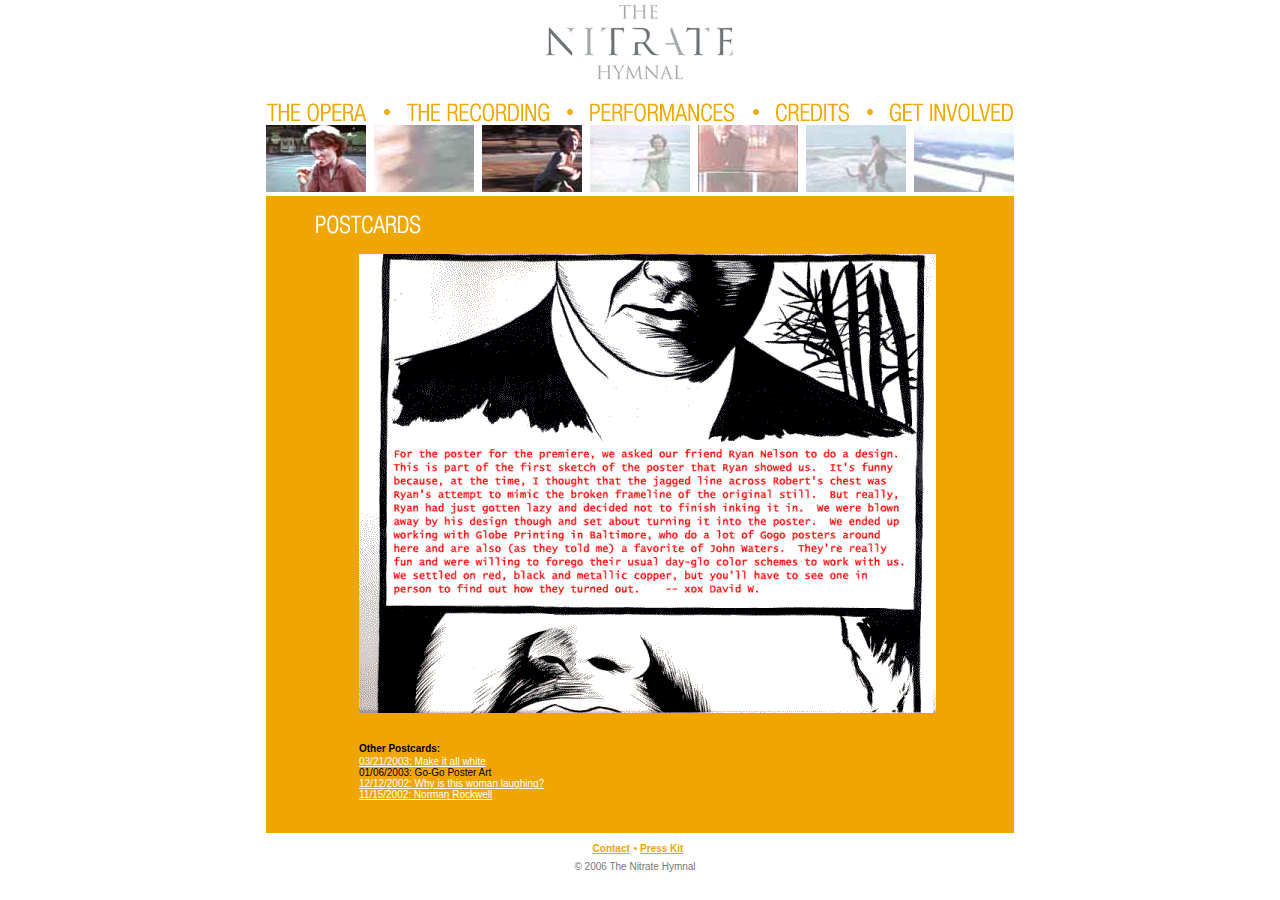
<file: postcard-poster.html>
<!DOCTYPE html>
<html lang="en" dir="ltr">

<head>
	<meta http-equiv="Content-Type" content="text/html;charset=UTF-8" />
	<title>The Nitrate Hymnal | Postcard - poster art</title>
	<link rel="stylesheet" href="/css/nh.css" type="text/css" />
	<script language="javascript" type="text/javascript" src="film.js"></script>
</head>


<body class="subpage">
	<h1><a href="/">The Nitrate Hymnal | Postcard - poster art</a></h1>
	<div id="navigation">
		<div>
			<a href="#" class="closenav" onclick="closeNav()">&times;</a>
			<ul role="navigation">
				<li id="nav1"><a href="opera.html">The Opera</a></li>
				<li id="nav2"><a href="recording.html">The Recording</a></li>
				<li id="nav3"><a href="show.html">Performances</a></li>
				<li id="nav4"><a href="credits.html">Credits</a></li>
				<li id="nav5"><a href="involved.html">Get Involved</a></li>
			</ul>
		</div>
	</div>
	<a href="#" class="opennav" onclick="openNav()">&equiv;</a>
	<div id="content">
		<div class="single_panel">
<h2 class="singleline postcards">Postcards</h2>

<div class="postcards2">
	<img src="/images/postcards/jan05epostcard.gif" alt="Ryan Nelson poster art for the Nitrate Hymnal" border="0" />

	<h3 class="postcards">Other Postcards:</h3>
	<ul class="postcards">
		<li><a href="postcards.html">03/21/2003: Make it all white</a></li>
		<li>01/06/2003: Go-Go Poster Art</li>
		<li><a href="postcard-mimi.html">12/12/2002: Why is this woman laughing?</a></li>
		<li><a href="postcard-rockwell.html">11/15/2002: Norman Rockwell</a></li>
	</ul>
</div>

		</div>
	</div>
	<div id="footer">
		<ul class="nobullet" id="secondary_navigation">
			<li><a href="mailto:info@nitratehymnal.net">Contact</a></li>
			<li><a href="presskit.html">Press Kit</a></li>
		</ul>
		<p>&copy; 2006 The Nitrate Hymnal</p>
	</div>
</body>
</html>
</file>
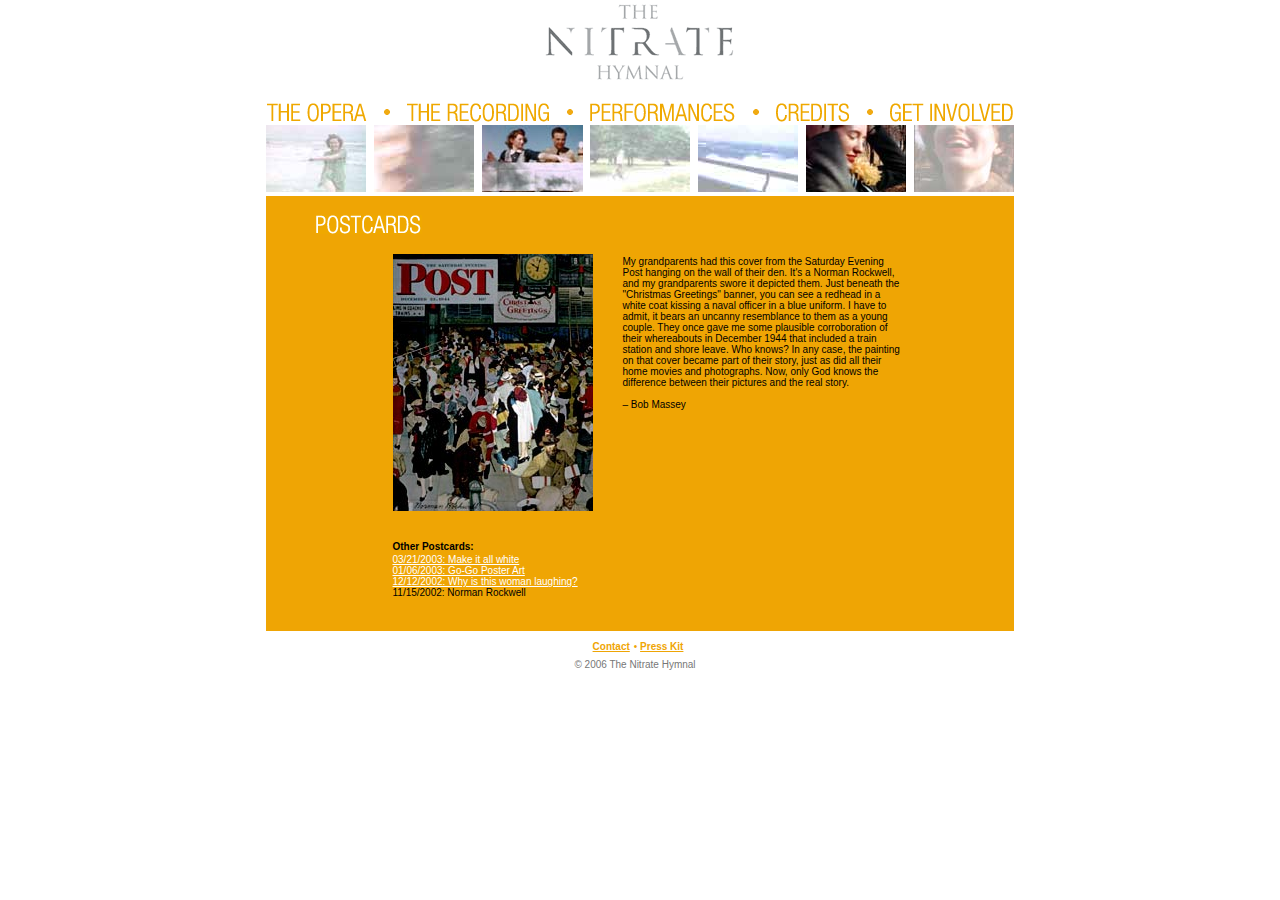
<file: postcard-rockwell.html>
<!DOCTYPE html>
<html lang="en" dir="ltr">

<head>
	<meta http-equiv="Content-Type" content="text/html;charset=UTF-8" />
	<title>The Nitrate Hymnal | Postcard - mimi</title>
	<link rel="stylesheet" href="/css/nh.css" type="text/css" />
	<script language="javascript" type="text/javascript" src="film.js"></script>
</head>


<body class="subpage">
	<h1><a href="/">The Nitrate Hymnal | Postcard - mimi</a></h1>
	<div id="navigation">
		<div>
			<a href="#" class="closenav" onclick="closeNav()">&times;</a>
			<ul role="navigation">
				<li id="nav1"><a href="opera.html">The Opera</a></li>
				<li id="nav2"><a href="recording.html">The Recording</a></li>
				<li id="nav3"><a href="show.html">Performances</a></li>
				<li id="nav4"><a href="credits.html">Credits</a></li>
				<li id="nav5"><a href="involved.html">Get Involved</a></li>
			</ul>
		</div>
	</div>
	<a href="#" class="opennav" onclick="openNav()">&equiv;</a>
	<div id="content">
		<div class="single_panel">
<h2 class="singleline postcards">Postcards</h2>

<div class="postcards3">
	<a href="http://www.curtispublishing.com/images/Rockwell/9441223.JPG" target="new"><img src="/images/postcards/post.jpg" alt="" border="0" /></a>
	<p>My grandparents had this cover from the Saturday Evening Post hanging on the wall of their den. It's a Norman Rockwell, and my grandparents swore it depicted them. Just beneath the "Christmas Greetings" banner, you can see a redhead in a white coat kissing a naval officer in a blue uniform. I have to admit, it bears an uncanny resemblance to them as a young couple. They once gave me some plausible corroboration of their whereabouts in December 1944 that included a train station and shore leave. Who knows? In any case, the painting on that cover became part of their story, just as did all their home movies and photographs. Now, only God knows the difference between their pictures and the real story.<br/>&nbsp;<br/>&ndash; Bob Massey</p>

	<h3 class="postcards">Other Postcards:</h3>
	<ul class="postcards">
		<li><a href="postcards.html">03/21/2003: Make it all white</a></li>
		<li><a href="postcard-poster.html">01/06/2003: Go-Go Poster Art</a></li>
		<li><a href="postcard-mimi.html">12/12/2002: Why is this woman laughing?</a></li>
		<li>11/15/2002: Norman Rockwell</li>
	</ul>
</div>

		</div>
	</div>
	<div id="footer">
		<ul class="nobullet" id="secondary_navigation">
			<li><a href="mailto:info@nitratehymnal.net">Contact</a></li>
			<li><a href="presskit.html">Press Kit</a></li>
		</ul>
		<p>&copy; 2006 The Nitrate Hymnal</p>
	</div>
</body>
</html>
</file>
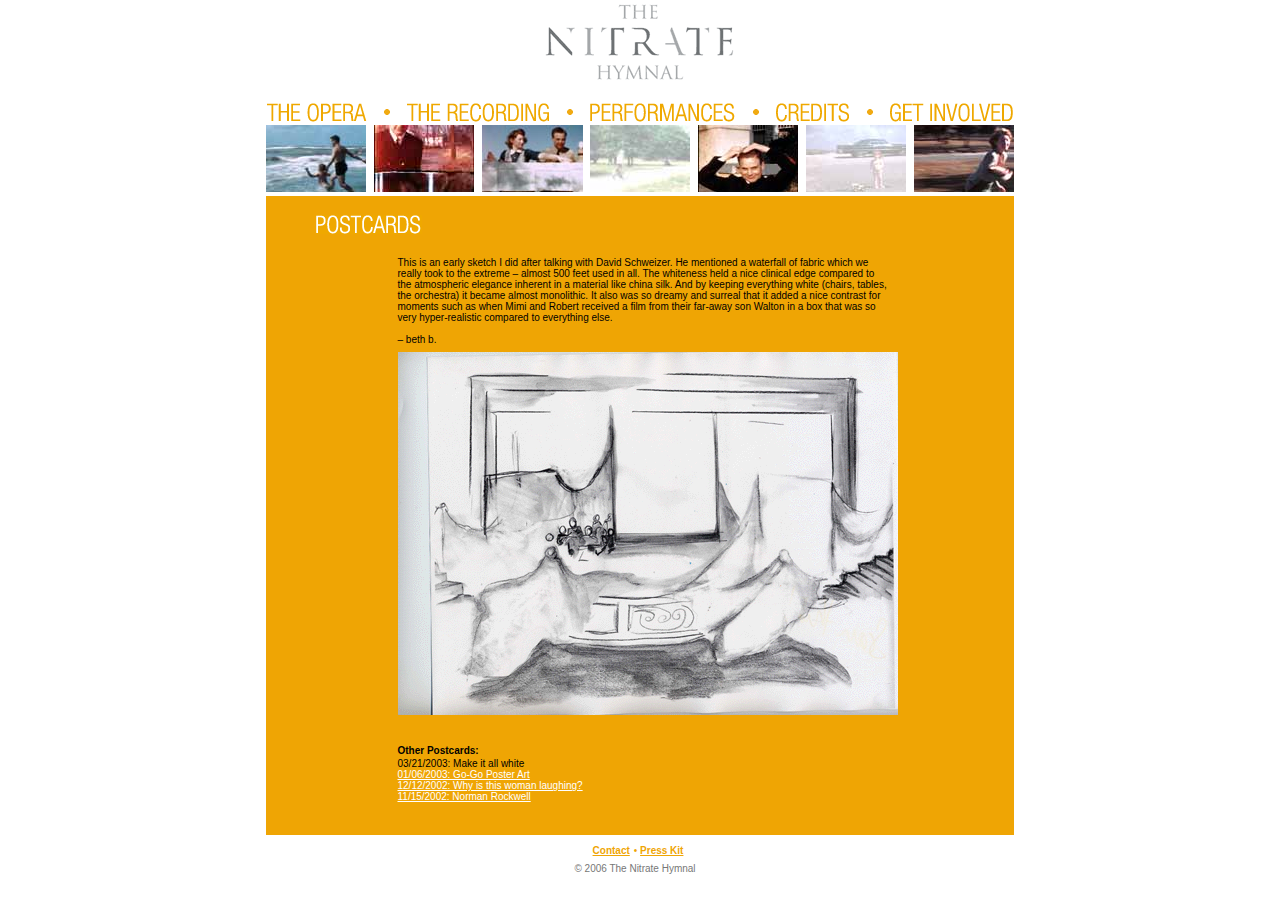
<file: postcards.html>
<!DOCTYPE html>
<html lang="en" dir="ltr">

<head>
	<meta http-equiv="Content-Type" content="text/html;charset=UTF-8" />
	<title>The Nitrate Hymnal | Postcard - sketch</title>
	<link rel="stylesheet" href="/css/nh.css" type="text/css" />
	<script language="javascript" type="text/javascript" src="film.js"></script>
</head>


<body class="subpage">
	<h1><a href="/">The Nitrate Hymnal | Postcard - sketch</a></h1>
	<div id="navigation">
		<div>
			<a href="#" class="closenav" onclick="closeNav()">&times;</a>
			<ul role="navigation">
				<li id="nav1"><a href="opera.html">The Opera</a></li>
				<li id="nav2"><a href="recording.html">The Recording</a></li>
				<li id="nav3"><a href="show.html">Performances</a></li>
				<li id="nav4"><a href="credits.html">Credits</a></li>
				<li id="nav5"><a href="involved.html">Get Involved</a></li>
			</ul>
		</div>
	</div>
	<a href="#" class="opennav" onclick="openNav()">&equiv;</a>
	<div id="content">
		<div class="single_panel">
<h2 class="singleline postcards">Postcards</h2>

<div class="postcards1">
	<p>This is an early sketch I did after talking with David Schweizer. He mentioned a waterfall of fabric which we really took to the extreme &ndash; almost 500 feet used in all. The whiteness held  a nice clinical edge compared to the atmospheric elegance inherent in a material like china silk. And by keeping everything white (chairs, tables, the orchestra) it became almost monolithic. It also was so dreamy and surreal that it added a nice contrast for moments such as when Mimi and Robert received a film from their far-away son Walton in a box that was so very hyper-realistic compared to everything else.<br/>&nbsp;<br/>&ndash; beth b.</p>
	<img src="/images/postcards/nitratesails.gif" alt="Beth Baldwin's set sketch" border="0" />

	<h3 class="postcards">Other Postcards:</h3>
	<ul class="postcards">
		<li>03/21/2003: Make it all white</li>
		<li><a href="postcard-poster.html">01/06/2003: Go-Go Poster Art</a></li>
		<li><a href="postcard-mimi.html">12/12/2002: Why is this woman laughing?</a></li>
		<li><a href="postcard-rockwell.html">11/15/2002: Norman Rockwell</a></li>
	</ul>
</div>

		</div>
	</div>
	<div id="footer">
		<ul class="nobullet" id="secondary_navigation">
			<li><a href="mailto:info@nitratehymnal.net">Contact</a></li>
			<li><a href="presskit.html">Press Kit</a></li>
		</ul>
		<p>&copy; 2006 The Nitrate Hymnal</p>
	</div>
</body>
</html>
</file>
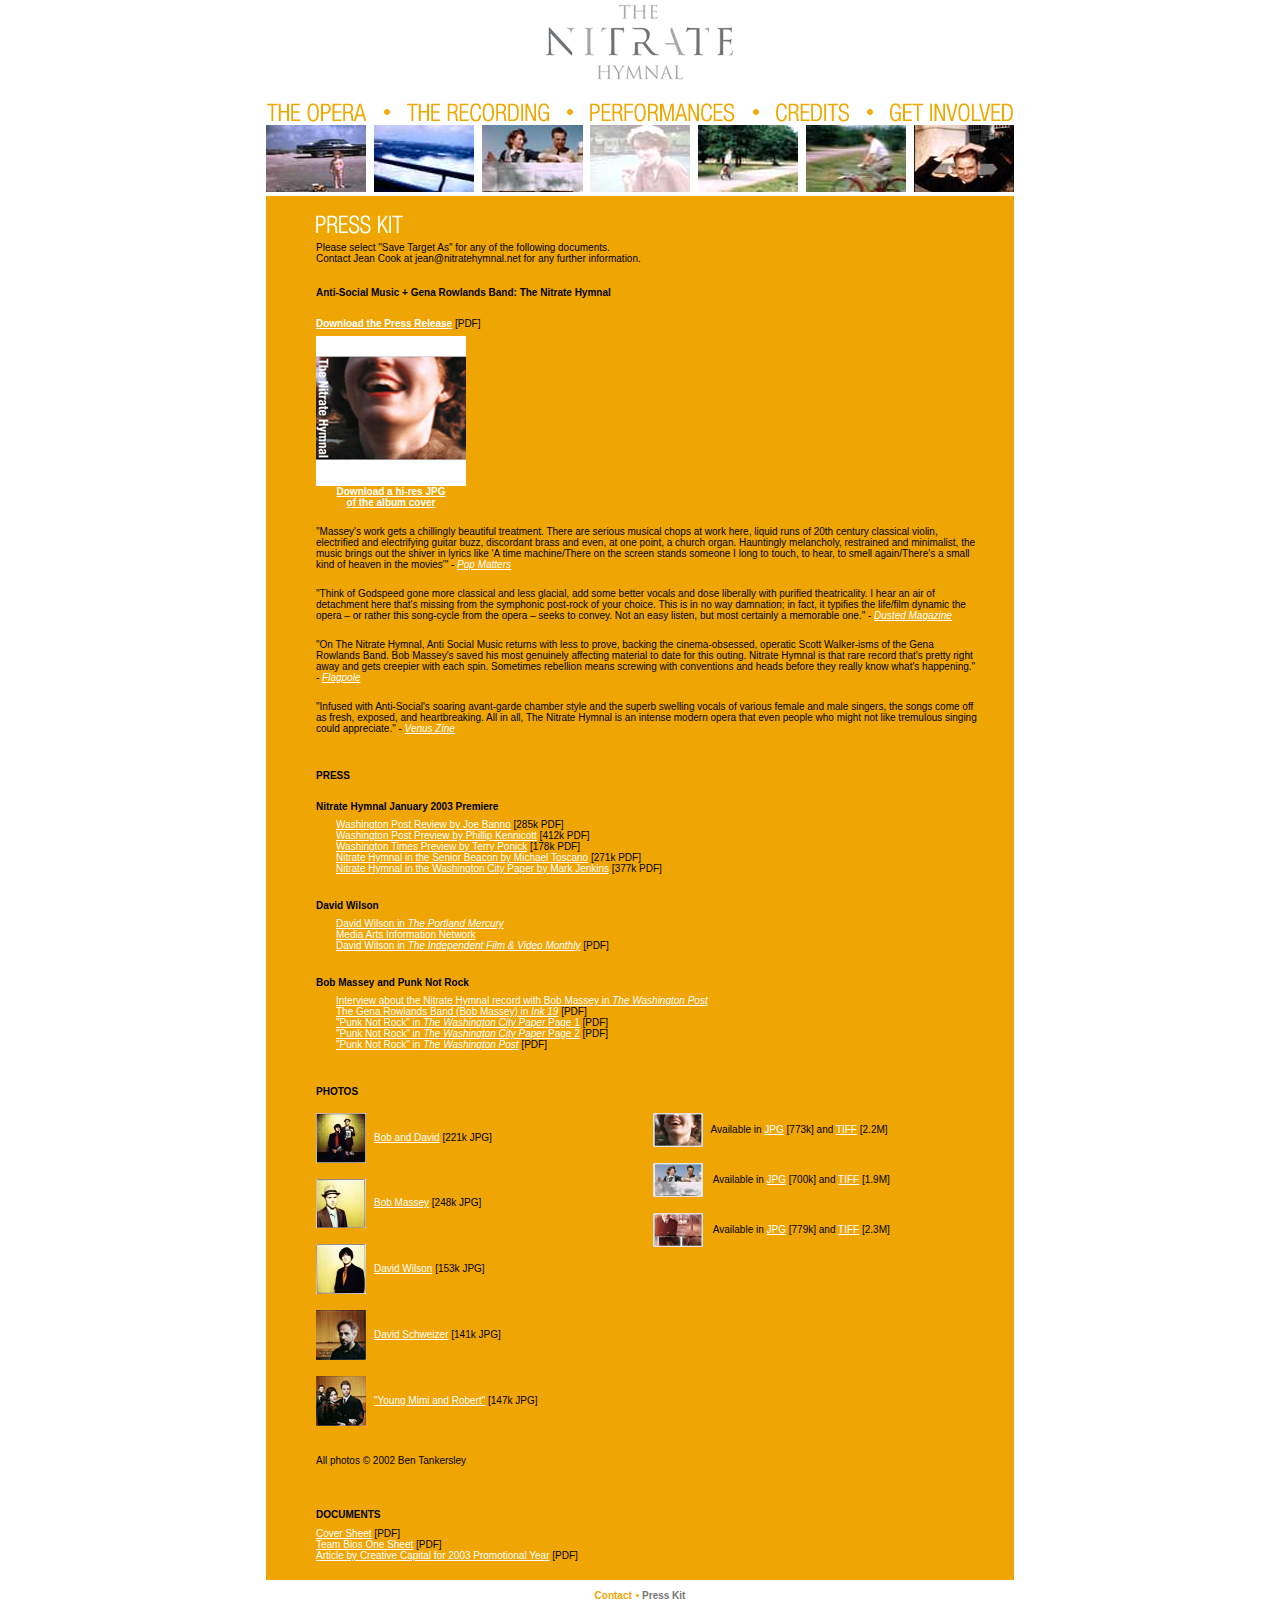
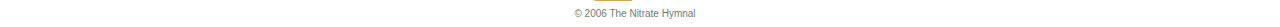
<file: presskit.html>
<!DOCTYPE html>
<html lang="en" dir="ltr">

<head>
	<meta http-equiv="Content-Type" content="text/html;charset=UTF-8" />
	<title>The Nitrate Hymnal | Press Kit</title>
	<link rel="stylesheet" href="/css/nh.css" type="text/css" />
	<script language="javascript" type="text/javascript" src="film.js"></script>
</head>


<body class="subpage">
	<h1><a href="/">The Nitrate Hymnal | Press Kit</a></h1>
	<div id="navigation">
		<div>
			<a href="#" class="closenav" onclick="closeNav()">&times;</a>
			<ul class="nobullet" role="navigation">
				<li id="nav1"><a href="opera.html">The Opera</a></li>
				<li id="nav2"><a href="recording.html">The Recording</a></li>
				<li id="nav3"><a href="show.html">Performances</a></li>
				<li id="nav4"><a href="credits.html">Credits</a></li>
				<li id="nav5"><a href="involved.html">Get Involved</a></li>
			</ul>
		</div>
	</div>
	<a href="#" class="opennav" onclick="openNav()">&equiv;</a>
	<div id="content">
		<div class="single_panel">
<h2 class="singleline presskit">Press Kit</h2>
<p>Please select "Save Target As" for any of the following documents.<br/>Contact Jean Cook at jean&#064;nitratehymnal&#046;net for any further information.</p>

<h3 class="presslist">Anti-Social Music + Gena Rowlands Band: The Nitrate Hymnal</h3>

<p class="presslist">
	<a href="press/NHSONGSPR.pdf" target="new"><b>Download the Press Release</b></a> [PDF]
</p>
<div id="press_cdcover">
	<a href="press/NHcover_hi-res.jpg" target="new">
		<img src="/images/NHcover_hi-res_150.jpg" alt="" border="0" />
		<b>Download a hi-res JPG<br/>of the album cover</b>
	</a>
</div>

<blockquote class="presslist">
"Massey's work gets a chillingly beautiful treatment. There are serious musical chops at work here, liquid runs of 20th century classical violin, electrified and electrifying guitar buzz, discordant brass and even, at one point, a church organ. Hauntingly melancholy, restrained and minimalist, the music brings out the shiver in lyrics like 'A time machine/There on the screen stands someone I long to touch, to hear, to smell again/There's a small kind of heaven in the movies'" - <cite><a href="http://www.popmatters.com/shorttakes/2006_04_23_archive.shtml" target="new">Pop Matters</a></cite>
</blockquote>

<blockquote class="presslist">
"Think of Godspeed gone more classical and less glacial, add some better vocals and dose liberally with purified theatricality. I hear an air of detachment here that's missing from the symphonic post-rock of your choice. This is in no way damnation; in fact, it typifies the life/film dynamic the opera &ndash; or rather this song-cycle from the opera &ndash; seeks to convey. Not an easy listen, but most certainly a memorable one." - <cite><a href="http://www.dustedmagazine.com/reviews/2822" target="new">Dusted Magazine</a></cite>
</blockquote>

<blockquote class="presslist">
"On The Nitrate Hymnal, Anti Social Music returns with less to prove, backing the cinema-obsessed, operatic Scott Walker-isms of the Gena Rowlands Band. Bob Massey's saved his most genuinely affecting material to date for this outing.  Nitrate Hymnal is that rare record that's pretty right away and gets creepier with each spin. Sometimes rebellion means screwing with conventions and heads before they really know what's happening." - <cite><a href="http://flagpole.dreamhosters.com/Weekly/RecRev/2006-05-03" target="new">Flagpole</a></cite>
</blockquote>

<blockquote class="presslist">
"Infused with Anti-Social's soaring avant-garde chamber style and the superb swelling vocals of various female and male singers, the songs come off as fresh, exposed, and heartbreaking.  All in all, The Nitrate Hymnal is an intense modern opera that even people who might not like tremulous singing could appreciate." - <cite><a href="http://www.venuszine.com/stories/music_reviews/1663" target="new">Venus Zine</a></cite>
</blockquote>


<h3 class="presslist">PRESS</h3>

<p class="presslist">
<b>Nitrate Hymnal January 2003 Premiere</b>
</p>
<ul class="presslist">
<!-- <li><a href="http://www.georgetowner.com/toc/cat_performance.html">The Georgetowner Review by Vera Tilson</a></li> -->
	<li><a href="press/NHWP0301.pdf">Washington Post Review by Joe Banno</a> [285k PDF]</li>
	<li><a href="press/NH_WP_03.pdf">Washington Post Preview by Phillip Kennicott</a> [412k PDF]</li>
	<li><a href="press/NHWT0301.pdf">Washington Times Preview by Terry Ponick</a> [178k PDF]</li>
	<li><a href="press/SB0301.pdf">Nitrate Hymnal in the Senior Beacon by Michael Toscano</a> [271k PDF]</li>
	<li><a href="press/CO030110.pdf">Nitrate Hymnal in the Washington City Paper by Mark Jenkins</a> [377k PDF]</li>
</ul>


<p class="presslist">
<b>David Wilson</b>
</p>
<ul class="presslist">
	<li><a href="http://www.portlandmercury.com/2001-04-26/film2.html">David Wilson in <i>The Portland Mercury</i></a></li>
	<li><a href="http://www.namac.org/Newsletter/winter01/youthconf.html">Media Arts Information Network</a></li>
	<li><a href="press/DMWIndependentMonthly.pdf">David Wilson in <i>The Independent Film &amp; Video Monthly</i></a> [PDF]</li>
</ul>

<p class="presslist">
<b>Bob Massey and Punk Not Rock</b>
</p>
<ul class="presslist">
	<li><a href="http://www.washingtonpost.com/wp-dyn/content/article/2006/06/29/AR2006062900684_pf.html">Interview about the Nitrate Hymnal record with Bob Massey in <i>The Washington Post</i></a></li>
	<li><a href="press/GRBInk19.pdf">The Gena Rowlands Band (Bob Massey) in <i>Ink 19</i></a> [PDF]</li>
	<li><a href="press/PNRcitypaper1.pdf">"Punk Not Rock" in <i>The Washington City Paper</i> Page 1</a> [PDF]</li>
	<li><a href="press/PNRcitypaper2.pdf">"Punk Not Rock" in <i>The Washington City Paper</i> Page 2</a> [PDF]</li>
	<li><a href="press/PNRwashingtonpost.pdf">"Punk Not Rock" in <i>The Washington Post</i></a> [PDF]</li>
</ul>


<h3 class="presslist">PHOTOS</h3>
<div class="presslist two_panel">
	<div class="left_panel">
		<ul class="nobullet">
			<li><a href="press/bobanddavidsitting.jpg"><img src="press/bobanddavidsitting_thumb.jpg" align="absmiddle" width="50" height="50" border="0" />Bob and David</a> [221k JPG]</li>
	<!--
			<li><a href="press/bobdavidcasual.jpg"><img src="press/bobdavidcasual_thumb.jpg" width="50" height="49" border="0" />Bob and David (2)</a> [297k JPG]</li>
	-->
			<li><a href="press/bobmassey.jpg"><img src="press/bobmassey_thumb.jpg" align="absmiddle" width="50" height="49" border="0" />Bob Massey</a> [248k JPG]</li>
			<li><a href="press/davidwilson.jpg"><img src="press/davidwilson_thumb.jpg" align="absmiddle" width="50" height="50" border="0" />David Wilson</a> [153k JPG]</li>
			<li><a href="press/schweizer.jpg"><img src="press/schweizer_thumb.jpg" align="absmiddle" width="50" height="50" border="0" />David Schweizer</a> [141k JPG]</li>
			<li><a href="press/mimi_robert_grandson.jpg"><img src="press/mimi_robert_grandson_thumb.jpg" align="absmiddle" width="50" height="50" border="0" />"Young Mimi and Robert"</a> [147k JPG]</li>
		</ul>
	</div>
	<div class="right_panel">
		<ul class="nobullet">
			<li><img src="press/mimilaughs_thumb.jpg" align="absmiddle" width="50" height="34" border="0" />Available in <a href="press/mimilaughs.jpg">JPG</a> [773k] and <a href="press/mimilaughs.tiff">TIFF</a> [2.2M]</li>
			<li><img src="press/picnic_thumb.jpg" align="absmiddle" width="50" height="34" border="0" /> Available in <a href="press/picnic.jpg">JPG</a> [700k] and <a href="press/picnic.tiff">TIFF</a> [1.9M]</li>
			<li><img src="press/robertbroken_thumb.jpg" align="absmiddle" width="50" height="34" border="0" /> Available in <a href="press/robertbroken.jpg">JPG</a> [779k] and <a href="press/robertbroken.tiff">TIFF</a> [2.3M]</li>
		</ul>
	</div>
</div>
<p>All photos &copy; 2002 Ben Tankersley</p>


<h3 class="presslist">DOCUMENTS</h3>
<ul class="nobullet">
	<li><a href="press/NHCoverSheet.pdf">Cover Sheet</a> [PDF]</li>
<!--
	<li><a href="press/NHtechstatement.pdf">Technical Statement</a> [PDF]</li>
	<li><a href="press/NHSynopsis.pdf">Synopsis</a> [PDF]</li>
	<li><a href="press/NHTourSpecs.pdf">Tour Requirements</a> [PDF]</li>
-->
	<li><a href="press/NHTeamBios.pdf">Team Bios One Sheet</a> [PDF]</li>
	<li><a href="press/CCNitrateHymnal.pdf">Article by Creative Capital for 2003 Promotional Year</a> [PDF]</li>
</ul>

		</div>
	</div>
	<div id="footer">
		<ul class="nobullet" id="secondary_navigation">
			<li><a href="mailto:info@nitratehymnal.net">Contact</a></li>
			<li><span>Press Kit</span></li>
		</ul>
		<p>&copy; 2006 The Nitrate Hymnal</p>
	</div>
</body>
</html>
</file>
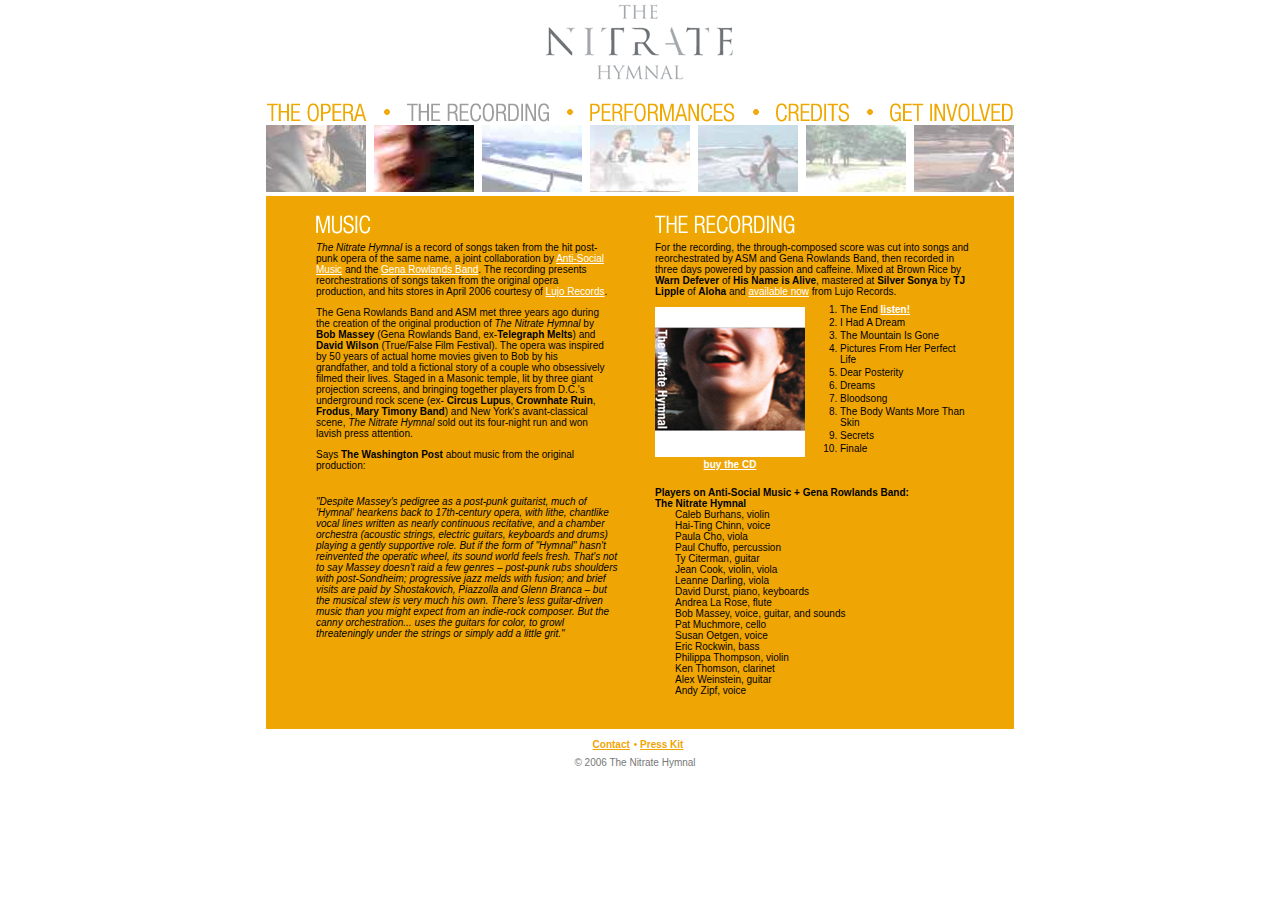
<file: recording.html>
<!DOCTYPE html>
<html lang="en" dir="ltr">

<head>
	<meta http-equiv="Content-Type" content="text/html;charset=UTF-8" />
	<title>The Nitrate Hymnal | The Recording</title>
	<link rel="stylesheet" href="/css/nh.css" type="text/css" />
	<script language="javascript" type="text/javascript" src="film.js"></script>
</head>


<body class="subpage">
	<h1><a href="/">The Nitrate Hymnal | The Recording</a></h1>
	<div id="navigation">
		<div>
			<a href="#" class="closenav" onclick="closeNav()">&times;</a>
			<ul role="navigation">
				<li id="nav1"><a href="opera.html">The Opera</a></li>
				<li id="nav2"><span>The Recording</span></li>
				<li id="nav3"><a href="show.html">Performances</a></li>
				<li id="nav4"><a href="credits.html">Credits</a></li>
				<li id="nav5"><a href="involved.html">Get Involved</a></li>
			</ul>
		</div>
	</div>
	<a href="#" class="opennav" onclick="openNav()">&equiv;</a>
	<div id="content">
		<div class="left_panel">
<h2 class="singleline music">Music</h2>
<p><i>The Nitrate Hymnal</i> is a record of songs taken from the hit post-punk opera of the same name, a joint collaboration by <a href="http://www.antisocialmusic.org" target="new">Anti-Social Music</a> and the <a href="http://www.genarowlandsband.com" target="new">Gena Rowlands Band</a>.  The recording presents reorchestrations of songs taken from the original opera production, and hits stores in April 2006 courtesy of <a href="http://www.lujorecords.com" target="new">Lujo Records</a>.</p>

<p>The Gena Rowlands Band and ASM met three years ago during the creation of the original production of <i>The Nitrate Hymnal</i> by <b>Bob Massey</b> (Gena Rowlands Band, ex-<b>Telegraph Melts</b>) and <b>David Wilson</b> (True/False Film Festival).  The opera was inspired by 50 years of actual home movies given to Bob by his grandfather, and told a fictional story of a couple who obsessively filmed their lives. Staged in a Masonic temple, lit by three giant projection screens, and bringing together players from D.C.'s underground rock scene (ex- <b>Circus Lupus</b>, <b>Crownhate Ruin</b>, <b>Frodus</b>, <b>Mary Timony Band</b>) and New York's avant-classical scene, <i>The Nitrate Hymnal</i> sold out its four-night run and won lavish press attention.</p>

<p>Says <b>The Washington Post</b> about music from the original production:</p>
<blockquote>"Despite Massey's pedigree as a post-punk guitarist, much of 'Hymnal' hearkens back to 17th-century opera, with lithe, chantlike vocal lines written as nearly continuous recitative, and a chamber orchestra (acoustic strings, electric guitars, keyboards and drums) playing a gently supportive role.  But if the form of "Hymnal" hasn't reinvented the operatic wheel, its sound world feels fresh.  That's not to say Massey doesn't raid a few genres &ndash; post-punk rubs shoulders with post-Sondheim; progressive jazz melds with fusion; and brief visits are paid by Shostakovich, Piazzolla and Glenn Branca &ndash; but the musical stew is very much his own.  There's less guitar-driven music than you might expect from an indie-rock composer.  But the canny orchestration... uses the guitars for color, to growl threateningly under the strings or simply add a little grit."</blockquote>
		</div>
		<div class="right_panel">
<h2 class="singleline recording">The Recording</h2>

<p>For the recording, the through-composed score was cut into songs and reorchestrated by ASM and Gena Rowlands Band, then recorded in three days powered by passion and caffeine.  Mixed at Brown Rice by <b>Warn Defever</b> of <b>His Name is Alive</b>, mastered at <b>Silver Sonya</b> by <b>TJ Lipple</b> of <b>Aloha</b> and <a href="http://www.lujorecords.com/store.php" target="new">available now</a> from Lujo Records.</p>

<div class="two_panel">
	<p><a href="https://antisocialmusic.bandcamp.com/album/the-nitrate-hymnal" target="new"><img src="/images/NHcover_hi-res_150.jpg" alt="" border="0" /><br/>buy the CD</a>
	</p>
	<ol>
		<li>The End <a href="mp3/TheEnd.mp3">listen!</a></li>
		<li>I Had A Dream</li>
		<li>The Mountain Is Gone</li>
		<li>Pictures From Her Perfect Life</li>
		<li>Dear Posterity</li>
		<li>Dreams</li>
		<li>Bloodsong</li>
		<li>The Body Wants More Than Skin</li>
		<li>Secrets</li>
		<li>Finale</li>
	</ol>
</div>

<h3 class="creditlist">Players on Anti-Social Music + Gena Rowlands Band:<br/>The Nitrate Hymnal</h3>
<ul class="creditlist">
	<li>Caleb Burhans, violin</li>
	<li>Hai-Ting Chinn, voice</li>
	<li>Paula Cho, viola</li>
	<li>Paul Chuffo, percussion</li>
	<li>Ty Citerman, guitar</li>
	<li>Jean Cook, violin, viola</li>
	<li>Leanne Darling, viola</li>
	<li>David Durst, piano, keyboards</li>
	<li>Andrea La Rose, flute</li>
	<li>Bob Massey, voice, guitar, and sounds</li>
	<li>Pat Muchmore, cello</li>
	<li>Susan Oetgen, voice</li>
	<li>Eric Rockwin, bass</li>
	<li>Philippa Thompson, violin</li>
	<li>Ken Thomson, clarinet</li>
	<li>Alex Weinstein, guitar</li>
	<li>Andy Zipf, voice
</ul>
<!--
<p><strong>01.24.2003:</strong> We have added a show on Sunday, 26 January 2003 at 2 p.m. Tickets can be reserved through <a class="homepage" href="mailto:info@nitratehymnal.net">info@nitratehymnal.net</a>. <a class="homepage" href="show.html">[Performances]</a></p>
<p><strong>01.24.2003:</strong> Thanks to everyone who came out last night. We are now completely sold out for the weekend (Friday and Saturday). That's right, <u>SOLD OUT</u>. We couldn't be more excited.  Check back here at the website after 10 p.m. tonight for information on whether we will add a Sunday performance. Join our mailing list and you'll get an e-mail from us when the site is updated. Cheers!</p>
<p><strong>01.19.2003:</strong> Posters are printed and you can have one of your very own if you like. They'll be for sale at the show for $6 ea.  <a class="homepage" href="postcards.html">[Poster Info]</a></p>
<p><strong>12.22.2002: </strong> We'd like to welcome aboard Hai-Ting Chinn (from New York) and Brian Baker (from Philly) who will be joining Cesar Guadamuz and Susan Oetgen in the cast.  The orchestra for the premiere will include Nate Burke (guitar), Chris Hamley (guitar), James Wolf (violin), Philippa Thompson (violin), Leanne Darling (viola), Amy Domingues (cello), Tunde Oyewole (bass), and Vin Novara (percussion). <a class="homepage" href="credits.html">[Credits]</a></p>
-->

		</div>
	</div>
	<div id="footer">
		<ul class="nobullet" id="secondary_navigation">
			<li><a href="mailto:info@nitratehymnal.net">Contact</a></li>
			<li><a href="presskit.html">Press Kit</a></li>
		</ul>
		<p>&copy; 2006 The Nitrate Hymnal</p>
	</div>
</body>
</html>
</file>
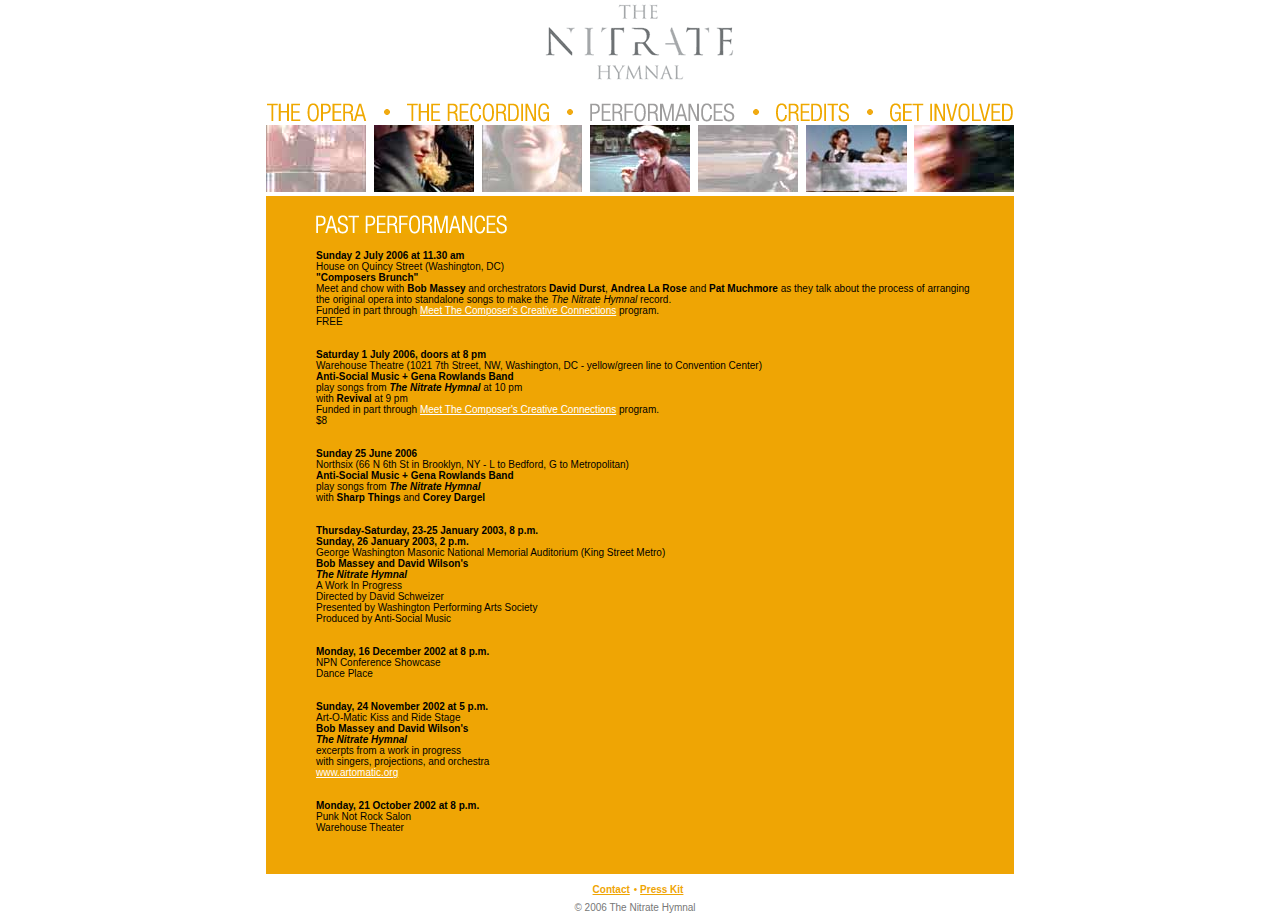
<file: show.html>
<!DOCTYPE html>
<html lang="en" dir="ltr">

<head>
	<meta http-equiv="Content-Type" content="text/html;charset=UTF-8" />
	<title>The Nitrate Hymnal | Performances</title>
	<link rel="stylesheet" href="/css/nh.css" type="text/css" />
	<script language="javascript" type="text/javascript" src="film.js"></script>
</head>


<body class="subpage">
	<h1><a href="/">The Nitrate Hymnal | Performances</a></h1>
	<div id="navigation">
		<div>
			<a href="#" class="closenav" onclick="closeNav()">&times;</a>
			<ul role="navigation">
				<li id="nav1"><a href="opera.html">The Opera</a></li>
				<li id="nav2"><a href="recording.html">The Recording</a></li>
				<li id="nav3"><span>Performances</span></li>
				<li id="nav4"><a href="credits.html">Credits</a></li>
				<li id="nav5"><a href="involved.html">Get Involved</a></li>
			</ul>
		</div>
	</div>
	<a href="#" class="opennav" onclick="openNav()">&equiv;</a>
	<div id="content">
		<div class="single_panel">
<h2 class="singleline pastperformances">Past Performances</h2>

<ol class="nonumber" reversed>
	<li>
<b>Sunday 2 July 2006 at 11.30 am</b><br/>
House on Quincy Street (Washington, DC)<br/>
<b>"Composers Brunch"</b><br/>
Meet and chow with <b>Bob Massey</b> and orchestrators <b>David Durst</b>, <b>Andrea La Rose</b> and <b>Pat Muchmore</b> as 
they talk about the process of arranging the original opera into standalone songs to make the <i>The Nitrate Hymnal</i> record.<br/>
Funded in part through <a href="http://www.meetthecomposer.org" target="new">Meet The Composer's Creative Connections</a> program.<br/>
FREE
	</li>

	<li>
<b>Saturday 1 July 2006, doors at 8 pm</b><br/>
Warehouse Theatre (1021 7th Street, NW, Washington, DC - yellow/green line to Convention Center)<br/>
<b>Anti-Social Music + Gena Rowlands Band</b><br/>
play songs from <b><i>The Nitrate Hymnal</i></b> at 10 pm<br/>
with <b>Revival</b> at 9 pm<br/>
Funded in part through <a href="http://www.meetthecomposer.org" target="new">Meet The Composer's Creative Connections</a> program.<br/>
$8
	</li>

	<li>
<b>Sunday  25 June 2006</b><br/>
Northsix (66 N 6th St in Brooklyn, NY - L to Bedford, G to Metropolitan)<br/>
<b>Anti-Social Music + Gena Rowlands Band</b><br/>
play songs from <b><i>The Nitrate Hymnal</i></b><br/>
with <b>Sharp Things</b> and <b>Corey Dargel</b>
	</li>

	<li>
<b>Thursday-Saturday, 23-25 January 2003, 8 p.m.<br/>
Sunday, 26 January 2003, 2 p.m.</b><br/>
George Washington Masonic National Memorial Auditorium (King Street Metro)<br/>
<b>Bob Massey and David Wilson's<br/>
<i>The Nitrate Hymnal</i></b><br/>
A Work In Progress<br/>
Directed by David Schweizer<br/>
Presented by Washington Performing Arts Society<br/>
Produced by Anti-Social Music
	</li>
<!--
<br>
<br>
<br>
<br>
<b><font color="#FFFFFF">JUST ADDED! - </font>Sunday, 26 January 2003, 2 p.m.</b><br>
All tickets are $15 General Admission and can be purchased at the door. For reservations 
(which we recommend), e mail your name and number of tickets to info@nitratehymnal.net. 
Reservations will be honored until 1.45 p.m. on Sunday. At that time, all tickets being 
held for unclaimed reservations will be turned over to the walk up sales folks if we've 
sold out.<br><br>
<p>
<a href="http://www.gwmemorial.org/Tour/Theatre/auditorium.htm">George Washington Masonic National Memorial Auditorium</a><br>
101 Callahan Drive<br>
Alexandria, Virginia 22301<br>
King Street Metro<br>
Free Parking<br>
703-683-2007 (for directions)<br>
</p><p>
Thursday, 23 January 2003, 8 p.m. - pay what you can<br>
Friday, 24 January 2003, 8 p.m.<br>
Saturday, 25 January 2003, 8 p.m.<br>
</p>
<p>Advance tickets for Friday and Saturday are $12 through Washington Performing Arts Society if you call 202.785.WPAS and mention the Nitrate Hymnal website. Tickets purchased at the door are $15 on Friday and Saturday, pay-what-you-can for Thursday.</p>
<p>For opening night advance sales, send your name, number and order to <a href="mailto:info@nitratehymnal.net">info@nitratehymnal.net</a> and we'll contact you after January 1 with how to pick up your tickets.</p>
<p><a name="events"><img src="cut/otherevents-white.gif" width="135" height="19" alt="Other Events"></a></p>
-->
	<li>
<b>Monday, 16 December 2002 at 8 p.m.</b><br/>
NPN Conference Showcase<br/>
Dance Place
	</li>

	<li>
<b>Sunday, 24 November 2002 at 5 p.m.</b><br/>
Art-O-Matic Kiss and Ride Stage<br/>
<b>Bob Massey and David Wilson's<br/>
<i>The Nitrate Hymnal</i></b><br/>
excerpts from a work in progress<br/>
with singers, projections, and orchestra<br/>
<a href="http://www.artomatic.org" target="new">www.artomatic.org</a> 
	</li>

	<li>
<b>Monday, 21 October 2002 at 8 p.m.</b><br/>
Punk Not Rock Salon<br/>
Warehouse Theater
	</li>
</ol>

		</div>
	</div>
	<div id="footer">
		<ul class="nobullet" id="secondary_navigation">
			<li><a href="mailto:info@nitratehymnal.net">Contact</a></li>
			<li><a href="presskit.html">Press Kit</a></li>
		</ul>
		<p>&copy; 2006 The Nitrate Hymnal</p>
	</div>
</body>
</html>
</file>
<file: css/nh.css>
:root {
	--main-orange: #efa504;
	--main-text-color: #777;
	--text-push-left: -9999px;
	--body-width: 748px;
}

/* REMOVE ME */
.alert {
	background-color: #f00 !important;
}

* {
	margin: 0;
	padding: 0;
}

a.closenav,
a.opennav {
	display: none;
}

body {
	align-items: center;
	color: #000000;
	background-color: #fff;
	display: flex;
	flex-flow: column nowrap;
	font-family: verdana, arial, helvetica, sans-serif;
	font-size: 10px;
	font-weight: normal;
	margin: 1px auto;
	width: var(--body-width);
}

a {
	color: #fff;
}

blockquote {
	display: block;
	font-style: italic;
	margin: 18px 0;
}

ol.nonumber {
	list-style: outside none;
}
ul.nobullet {
	list-style: outside none;
}


/* HEADERS */
h1 {
	background: url("/images/hymnal-logo-small.gif") 0px 0px no-repeat;
	height: 81px;
	margin-bottom: 20px;
	overflow: hidden;
	text-indent: var(--text-push-left);
	width: 200px;
}
h1 a {
	display: block;
	height: 100%;
	width: 100%;
}
.homepage h1 {
	background: url("/images/hymnal-logo-big.gif") 0px 0px no-repeat;
	height: 147px;
	width: 430px;
}


/* FILMSTRIP */
#navigation {
	background-image: 
		url("/images/filmstrip/anncar.jpg"), 
		url("/images/filmstrip/atsea.jpg"), 
		url("/images/filmstrip/fatherson.jpg"), 
		url("/images/filmstrip/flower.jpg"), 
		url("/images/filmstrip/laff.jpg"), 
		url("/images/filmstrip/oceangreen.jpg"), 
		url("/images/filmstrip/picnic.jpg");
	background-position: 
		0 bottom, 
		108px bottom, 
		216px bottom, 
		324px bottom, 
		432px bottom, 
		540px bottom, 
		648px bottom;
	background-repeat: no-repeat;
	padding-bottom: 67px;
	margin-bottom: 4px;
	width: 100%;
}


/* MAIN NAVIGATION */
#navigation ul {
	display: flex;
	justify-content: space-between;
	list-style: outside none;
}
#navigation ul li {
	background: url("/images/nav_bullet.gif") 0px 2px no-repeat;
	padding-left: 23px;
}
#navigation ul li:first-child {
	padding-left: 0;
}
#navigation ul li a {
	background-position: 0px 0px;
	background-repeat: no-repeat;
	display: inline-block;
	height: 21px;
	overflow: hidden;
	text-indent: var(--text-push-left);
}
#navigation ul li span {
	display: block;
	height: 21px;
	overflow: hidden;
	text-indent: var(--text-push-left);
}
#nav1 span {
	background: url("/images/nav_opera.png") -101px 0px no-repeat;
	width: 101px;
}
#nav1 a {
	background-image: url("/images/nav_opera.png");
	width: 101px;
}
#nav1 a:hover {
	background-position: -101px 0px; 
}
#nav2 span {
	background: url("/images/nav_recording.png") -144px 0px no-repeat;
	width: 144px;
}
#nav2 a {
	background-image: url("/images/nav_recording.png");
	width: 144px;
}
#nav2 a:hover {
	background-position: -144px 0px; 
}
#nav3 span {
	background: url("/images/nav_performances.png") -147px 0px no-repeat;
	width: 147px;
}
#nav3 a {
	background-image: url("/images/nav_performances.png");
	width: 147px;
}
#nav3 a:hover {
	background-position: -147px 0px; 
}
#nav4 span {
	background: url("/images/nav_credits.png") -75px 0px no-repeat;
	width: 75px;
}
#nav4 a {
	background-image: url("/images/nav_credits.png");
	width: 75px;
}
#nav4 a:hover {
	background-position: -75px 0px; 
}
#nav5 span {
	background: url("/images/nav_involved.png") -125px 0px no-repeat;
	width: 125px;
}
#nav5 a {
	background-image: url("/images/nav_involved.png");
	width: 125px;
}
#nav5 a:hover {
	background-position: -125px 0px; 
}


/* CONTENT */
#content {
	background-color: var(--main-orange);
	color: #000;
	display: flex;
	flex-flow: row wrap;
	padding: 19px 0px 19px 0px;
	width: 100%;
}
.homepage #content a {
	color: var(--main-orange);
}
p {
	margin: 0;
	padding: 3px 10px 7px 0px;
}
.homepage #content {
	background-color: #fff;
	color: var(--main-text-color);
	padding-top: 0px;
}

.left_panel {
	margin-left: 50px;
	width: 304px;
}
.right_panel {
	margin-left: 35px;
	width: 324px;
}
.single_panel {
	margin-left: 50px;
	width: 663px;
}
.postcards1 {
	margin: 20px auto 0 auto;
	width: 500px;
}
.postcards2 {
	margin: 20px auto 0 auto;
	width: 577px;
}
.postcards3 {
	display: flex;
	flex-flow: row wrap;
	margin: 20px auto 0 auto;
	width: 510px;
}
.postcards3 a:first-of-type {
	width: 200px;
}
.postcards3 p {
	padding: 2px 0 0 30px;
	width: 280px;
}
.postcards3 h3,
.postcards3 ul {
	width: 100%;
}

#postcard-mimi {
	background: url("/images/postcards/postcard-front.jpg") 0px 0px no-repeat;
	display: block;
	height: 333px;
	width: 500px;
}
#postcard-mimi:hover {
	background: url("/images/postcards/dec12epostcard.jpg") 0px 0px no-repeat;
}

.homepage .left_panel {
	margin: 0;
	width: 40%;
}
.homepage .right_panel {
	margin: 0;
	width: 60%;
}

h2 {
	color: #fff;
	margin-bottom: 5px;
	overflow: hidden;
	text-indent: var(--text-push-left);
	width: 100%;
}
h2.singleline {
	height: 19px
}
h2.doubleline {
	height: 37px
}
h2.origins {
	background: var(--main-orange) url("/images/title_origins_original.gif") 0px 0px no-repeat;
	width: 250px;
}
h2.synopsis {
	background: var(--main-orange) url("/images/title_synopsis.gif") 0px 0px no-repeat;
	margin-top: 24px;
	width: 86px;
}
h2.movies {
	background: var(--main-orange) url("/images/title_movies_original.gif") 0px 0px no-repeat;
	width: 244px;
}
h2.music {
	background: var(--main-orange) url("/images/title_music.gif") 0px 0px no-repeat;
	width: 56px;
}
h2.recording {
	background: var(--main-orange) url("/images/title_therecording.gif") 0px 0px no-repeat;
	width: 141px;
}
h2.pastperformances {
	background: var(--main-orange) url("/images/title_pastperformances.gif") 0px 0px no-repeat;
	width: 192px;
}
h2.originalopera {
	background: var(--main-orange) url("/images/title_original_opera.gif") 0px 0px no-repeat;
	width: 263px;
}
h2.sponsors {
	background: var(--main-orange) url("/images/title_sponsors.gif") 0px 0px no-repeat;
	margin-top: 14px;
	width: 97px;
}
h2.talkopera {
	background: var(--main-orange) url("/images/title_talk_opera.gif") 0px 0px no-repeat;
	width: 269px;
}
h2.talkrecord {
	background: var(--main-orange) url("/images/title_talk_record.gif") 0px 0px no-repeat;
	width: 281px;
}
h2.bios {
	background: var(--main-orange) url("/images/title_bios.gif") 0px 0px no-repeat;
	width: 40px;
}
h2.presskit {
	background: var(--main-orange) url("/images/title_presskit.gif") 0px 0px no-repeat;
	width: 88px;
}
h2.postcards {
	background: var(--main-orange) url("/images/title_postcards.gif") 0px 0px no-repeat;
	width: 106px;
}
h3.creditlist, 
h3.presslist,
h3.postcards {
	font-size: 10px;
	font-weight: bold;
}
h3.presslist {
	margin-bottom: 8px;
	margin-top: 16px;
}
h3.postcards {
	margin-bottom: 2px;
	margin-top: 28px;
}
h3.presslist:not(:first-of-type) {
	margin-top: 36px;
}


/* LOGOS */
div.sponsors {
	background-color: #fff;
	border-radius: 9px;
	padding: 6px 0 8px 0;
}
div.sponsors p {
	padding: 9px;
}
div.sponsors a {
	color: #000;
}


.homepage h2 {
	background: var(--main-orange) url("/images/dyingdream.png") 50% 50% no-repeat;
	color: #fff;
	font-size: 50px;
	height: 102px;
	overflow: hidden;
	text-align: center;
	text-indent: var(--text-push-left);
	width: 100%;
}
.homepage h3 {
	background: url("/images/title_home_announcements.gif") 0px 0px no-repeat;
	color: var(--main-orange);
	height: 19px;
	margin-top: 19px;
	overflow: hidden;
	text-indent: var(--text-push-left);
	width: 100%;
}
p.creditlist {
	padding-bottom: 0;
}
p.presslist {
	padding-top: 12px;
	text-align: left;
}
blockquote.presslist {
	font-style: normal;
}
ul.creditlist, 
ul.presslist,
ul.postcards {
	list-style: outside none;
	margin-bottom: 14px;
}
ul.creditlist li, 
ul.presslist li {
	padding-left: 20px;
}
div.two_panel {
	display: flex;
	flex-flow: row no-wrap;
	padding-bottom: 10px;
	padding-right: 5px;
}
.two_panel p {
	text-align: center;
}
.two_panel a {
font-weight: bold;
}
.presslist.two_panel a {
font-weight: normal;
}
.presslist.two_panel ul img {
	padding-right: 8px;
}
.presslist.two_panel li {
	margin-bottom: 16px;
	margin-top: 8px;
}
.presslist.two_panel .left_panel {
	margin-left: 0px;
	width: 304px;
}
.presslist.two_panel .right_panel {
	margin-left: 35px;
	width: 324px;
}


.two_panel ol {
margin: 0;
padding: 0 0 0 25px;
}
.two_panel ol li {
	padding-bottom: 2px;
}

.single_panel ol {
	margin: 0;
	padding: 0;
}
.single_panel ol li {
	margin: 16px 0 22px 0;
}

#press_cdcover {
	display: inline-block;
	text-align: center;
}
#press_cdcover img {
	display: block;
}


/* FOOTER */
#footer {
	background-color: #fff;
	color: var(--main-text-color);
	padding-top: 10px;
	text-align: center;
	width: 100%;
}
#footer ul {
	color: var(--main-orange);
	display: flex;
	justify-content: center;
	padding-bottom: 4px;
}
#footer li span {
	color: var(--main-text-color);
	font-weight: bold;
}
#footer ul li a {
	color: var(--main-orange);
	font-weight: bold;
	font-size: 10px;
	margin: 0 4px 0 0;
}
#footer ul li:last-child::before {
	content:"\2022  ";
}




@media only screen and (max-width: 748px) {
	:root {
		--main-text-color: #333;
	}

	html {
		height: 100%;
	}

	a.closenav, 
	a.opennav {
		color: var(--main-text-color);
		display: initial;
		font-size: 24px;
		text-decoration: none;
		top: 1vw;
	}
	a.opennav {
		position: absolute;
		left: 2.5vw;
	}
	a.closenav {
		position: absolute;
		right: 7px;
	}

	#navigation div {
		background-color: #fff;
		border: none;
		border-radius: 0;
		height: 100%;
		left: -200px;
		margin: 0;
		overflow-x: hidden;
		padding-top: 3.5vw;
		position: fixed;
		top: 0;
		transition: 0.5s;
		width: 200px;
		z-index: 100;
	}

	#navigation div.shownav {
		border-right: 2px solid var(--main-orange);
		padding-right: 18px;
		left: 0px;
	}

	body {
		justify-content: flex-start;
		margin-left: auto;
		margin-right: auto;
		width: 94%;
	}
	#content {
		flex-flow: column wrap;
	}

	body, 
	#content, 
	#footer ul li a, 
	h3.creditlist, 
	h3.presslist,
	h3.postcards {
		font-size: 12px;
	}


	.homepage #content, 
	.subpage #content {
		align-items: center;
	}

	.homepage .left_panel {
		display: none;
	}
	.homepage .right_panel {
		width: auto;
	}
	.subpage .left_panel, 
	.subpage .right_panel, 
	.subpage .single_panel {
		margin-left: 0;
		width: 90%;
	}
	.subpage #content > .right_panel {
		margin-top: 24px;
	}

	#navigation ul {
		align-items: flex-end;
		flex-flow: column nowrap;
		padding-right: 10px;
		padding-top: 42px;
	}
	#navigation ul li {
		background: none;
		padding-left: 0;
		padding-bottom: 20px;
	}

	.presslist.two_panel ul img {
		display: block;
	}
	.presslist.two_panel .left_panel,
	.presslist.two_panel .right_panel {
		width: auto;
	}
	.presslist.two_panel .right_panel {
		margin-left: 0;
	}

	.postcards1, 
	.postcards2, 
	.postcards3 {
		width: auto;
	}
	.postcards1 img, 
	.postcards2 img {
		width: 100%;
	}
	.postcards3 a:first-of-type {
		width: 40%;
	}
	.postcards3 p {
		padding-left: 0;
		width: 55%;
	}

	#postcard-mimi, 
	#postcard-mimi:hover {
		background-size: 75vw;
		height: 49.95vw;
		margin-left: auto;
		margin-right: auto;
		width: 75vw;
	}

}


/* I should really redo the postcards3 page and not cram late-night CSS things in while on planes */

@media only screen and (max-width: 660px) {
	.postcards3 a:first-of-type {
		width: 40%;
	}
}




@media only screen and (max-width: 640px) {
	.postcards3 p {
		padding-left: 20px;
	}
}




@media only screen and (max-width: 550px) {
	.postcards3 a:first-of-type, 
	.postcards3 p {
		width: 100%;
	}
	.postcards3 p {
		padding-left: 0;
		padding-top: 10px;
	}
}




@media only screen and (max-width: 430px) {
/* background iamge is 430px wide, homepage h2 is 355px wide */
	.homepage h2 {
		background-size: 75%;
		height: auto;
	}
	.homepage h1 {
		margin-bottom: 0;
		transform: scale(.75);
	}
	.presslist.two_panel {
		flex-flow: column nowrap;
	}

}
</file>
